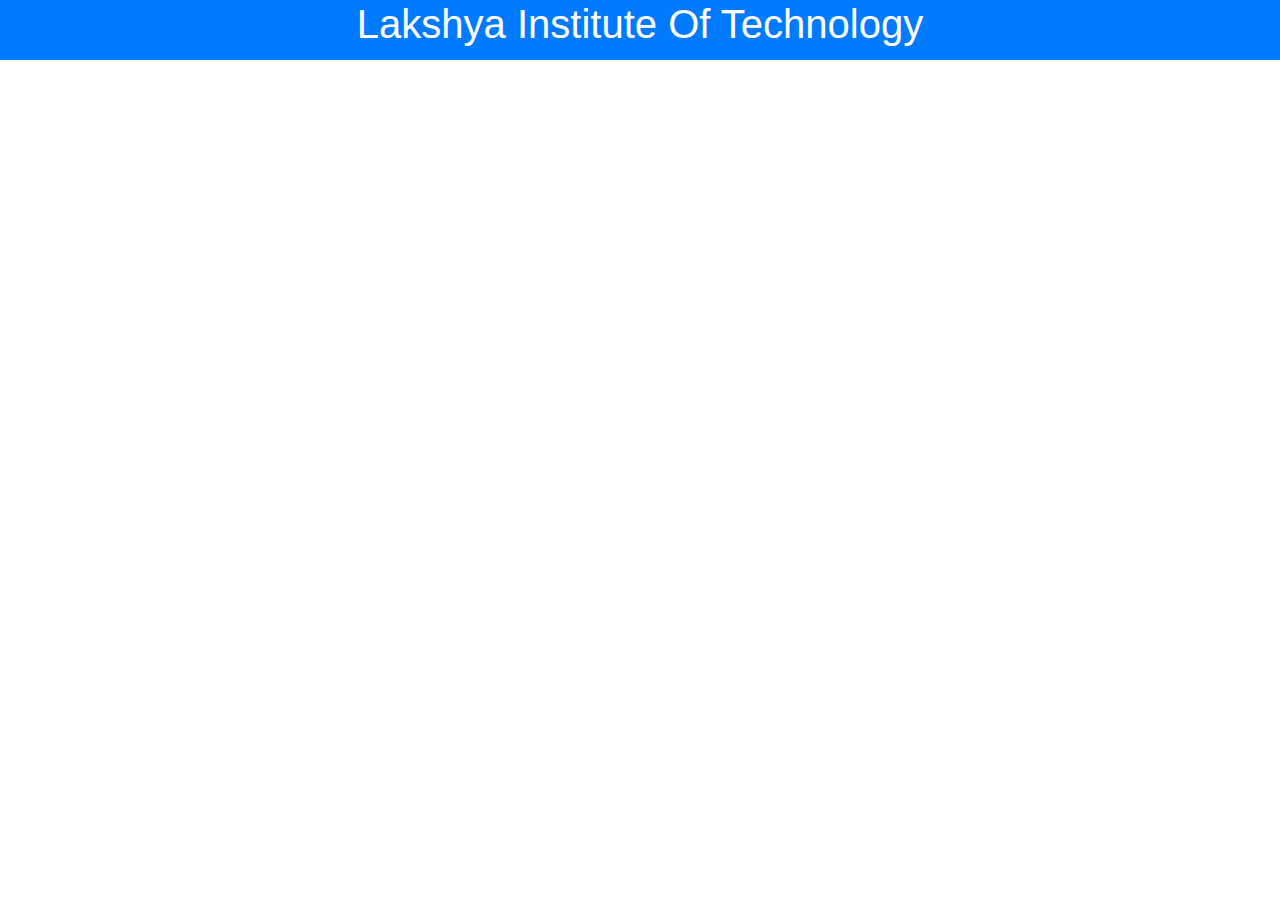
<file: Bootstrap 5 tutorial/index.html>
<!doctype html>
<html lang="en">
  <head>
    <title>Title</title>
    <!-- Required meta tags -->
    <meta charset="utf-8">
    <meta name="viewport" content="width=device-width, initial-scale=1, shrink-to-fit=no">
    <!-- Bootstrap CSS -->
    <link rel="stylesheet" href="https://stackpath.bootstrapcdn.com/bootstrap/4.3.1/css/bootstrap.min.css" integrity="sha384-ggOyR0iXCbMQv3Xipma34MD+dH/1fQ784/j6cY/iJTQUOhcWr7x9JvoRxT2MZw1T" crossorigin="anonymous">
  </head>
  <body>
      <div class="container-fluid pt-0 pb-1 bg-primary text-white text-capitalize text-center font-weight-bolder">
          <h1>Lakshya Institute of technology</h1>
      </div>
      <nav class="navbar-dark">
        
      </nav>
    <!-- Optional JavaScript -->
    <!-- jQuery first, then Popper.js, then Bootstrap JS -->
    <script src="https://code.jquery.com/jquery-3.3.1.slim.min.js" integrity="sha384-q8i/X+965DzO0rT7abK41JStQIAqVgRVzpbzo5smXKp4YfRvH+8abtTE1Pi6jizo" crossorigin="anonymous"></script>
    <script src="https://cdnjs.cloudflare.com/ajax/libs/popper.js/1.14.7/umd/popper.min.js" integrity="sha384-UO2eT0CpHqdSJQ6hJty5KVphtPhzWj9WO1clHTMGa3JDZwrnQq4sF86dIHNDz0W1" crossorigin="anonymous"></script>
    <script src="https://stackpath.bootstrapcdn.com/bootstrap/4.3.1/js/bootstrap.min.js" integrity="sha384-JjSmVgyd0p3pXB1rRibZUAYoIIy6OrQ6VrjIEaFf/nJGzIxFDsf4x0xIM+B07jRM" crossorigin="anonymous"></script>
  </body>
</html>
</file>
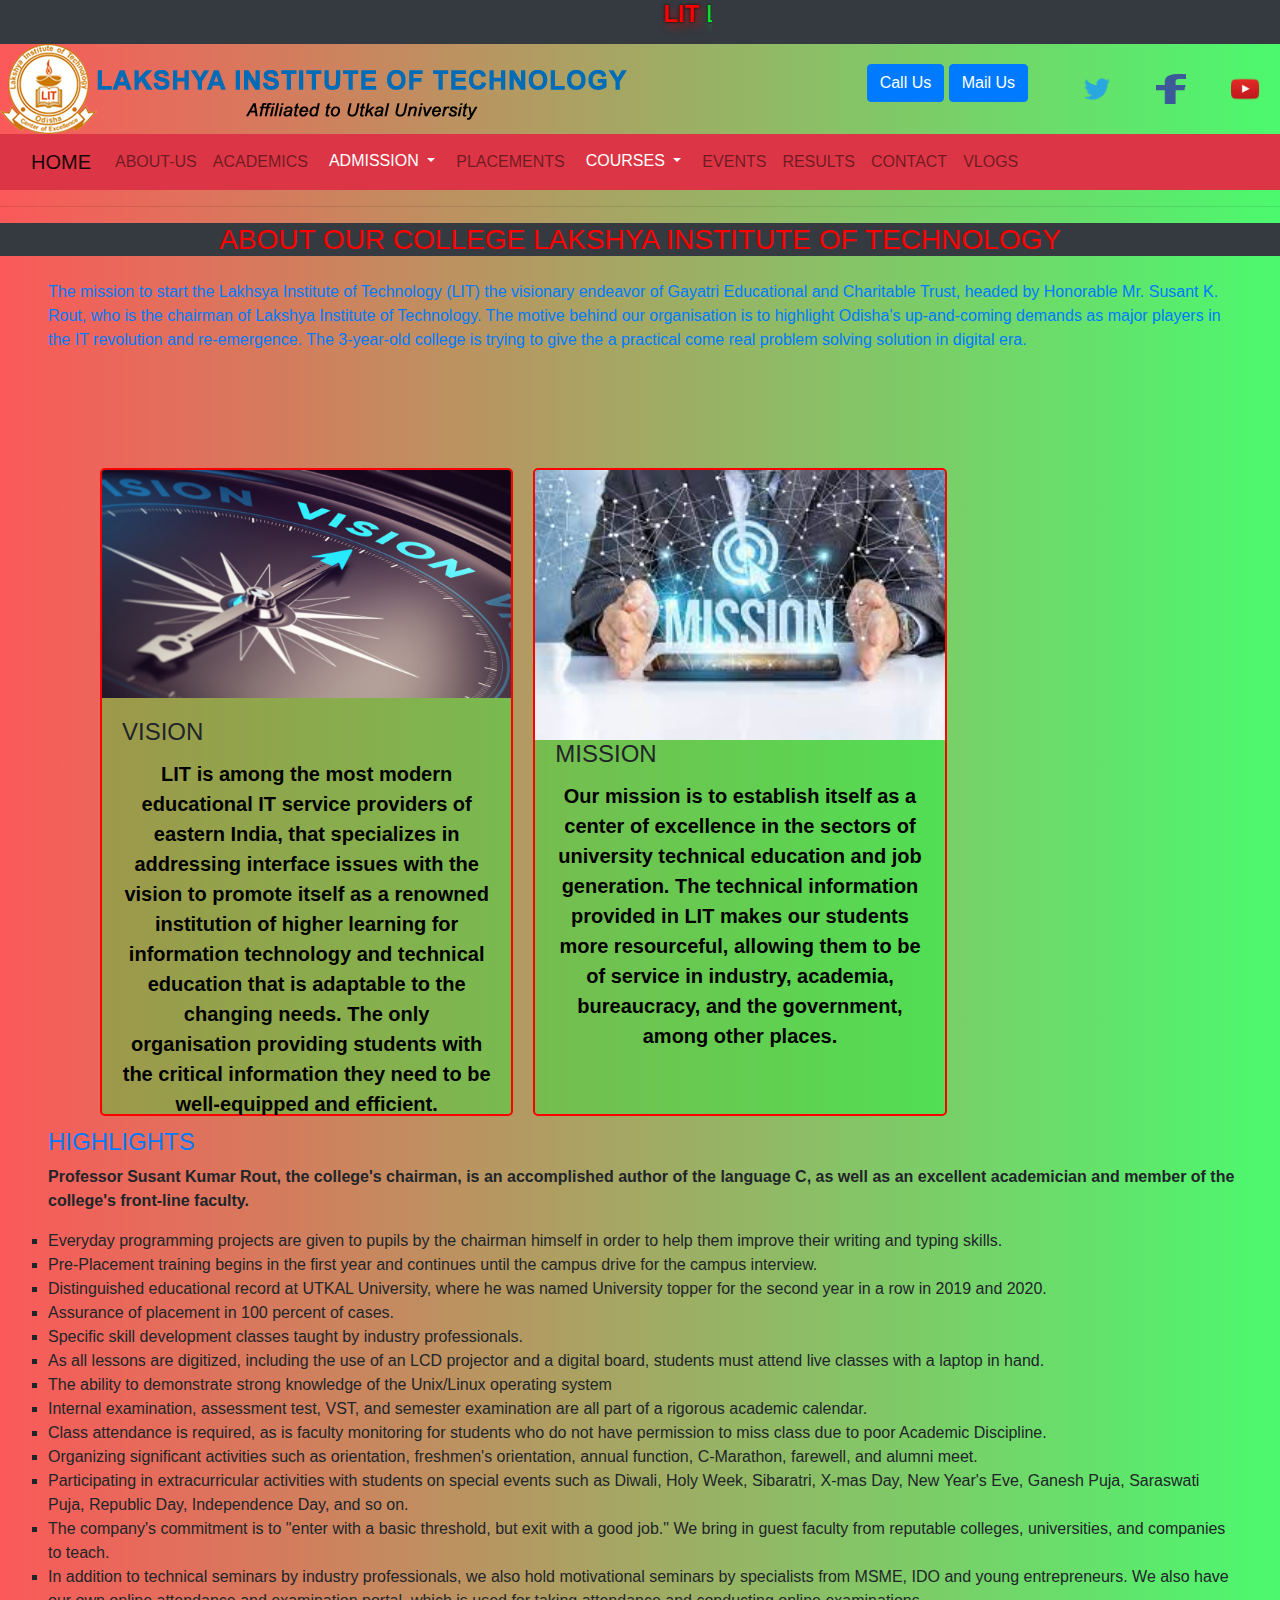
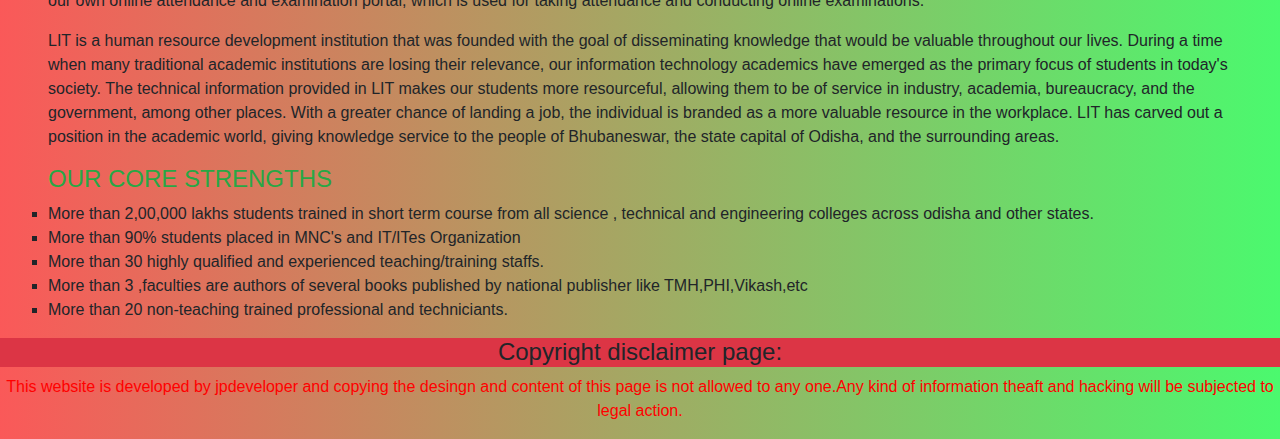
<file: about.html>
<!doctype html>
<html lang="en">

<head>
  <title>LIT-LAKSHYA INSTITUTE OF TECHNOLOGY/ABOUT-US</title>
  <!-- Required meta tags -->
  <meta charset="utf-8">
  <meta name="viewport" content="width=device-width, initial-scale=1, shrink-to-fit=no">
  
  <!-- Bootstrap CSS -->
  <link rel="stylesheet" href="https://stackpath.bootstrapcdn.com/bootstrap/4.3.1/css/bootstrap.min.css"
    integrity="sha384-ggOyR0iXCbMQv3Xipma34MD+dH/1fQ784/j6cY/iJTQUOhcWr7x9JvoRxT2MZw1T" crossorigin="anonymous">
  <link rel="stylesheet" href="style.css">
</head>
<body>
  <header>
    <div class="full-width-header bg-dark">
      <div class="rs tool-bar">
        <div class="container">
          <div class="row">
            <div class="flex-box">
              <div class="mr-auto"></div>
              <marquee behavior="scroll" direction="right to left">
                <h4 style="color:rgb(13, 245, 44);text-shadow: rgb(7, 7, 7) 0 0 3px, rgb(49, 202, 49) 4px 4px 10px;"><b
                    style="color:red;text-shadow: rgb(3, 3, 3) 0 0 3px, rgb(179, 21, 21) 4px 4px 10px;">LIT</b> Lakshya
                  Institute of technology-The center of excellence</h4>
              </marquee>
            </div>
          </div>
        </div>
      </div>
    </div>
  </header>
  <!--college logo-->
  <section class="section-1">
    <div class="clg-logo">
      <div class="institute-logo">
        <img src="logo.png" alt="logo" class="logo">
        <a style="float:right;margin-top: 30px;margin-right: 20px;"
          href="https://www.youtube.com/channel/UCCNWGknNtcmV2Nw-thvOyRQ?view_as=subscriber"><img class="ml-4"
            src="yt.png" alt="youtube" height="30" width="30"></a>
        <a style="float:right;margin-top: 30px;margin-right: 20px;"
          href="https://www.facebook.com/LakshyaInstituteTechnology"><img class="ml-4" src="fb.png" alt="facebook"
            height="30" width="30"></a>
        <a style="float:right;margin-top: 30px;margin-right: 20px;" href="https://twitter.com/explore"><img class="ml-4"
            src="tw.png" alt="twitter" height="30" width="30"></a>
        <div class="mr-auto" style="float:right; padding-top: 20px; padding-right:30px;">
          <button type="button" name="Call-button" id="btn-1" class=" btn btn-primary " btn-lg btn-block><a
              class="tel:0674-2544690">Call Us</a></button>
          <button type="button" name="mail-button" id="btn-2" class="btn btn-primary" btn-lg btn-block>Mail Us</button>
        </div>
      </div>
    </div>
    <!--navbar section strats here-->
    <nav class="navbar navbar-expand-lg navbar-light bg-danger">
      <div class="container-fluid">
        <a class="navbar-brand" href="home.html">HOME</a>
        <button class="navbar-toggler" type="button" data-bs-toggle="collapse" data-bs-target="#navbarSupportedContent"
          aria-controls="navbarSupportedContent" aria-expanded="false" aria-label="Toggle navigation">
          <span class="navbar-toggler-icon"></span>
        </button>
        <div class="collapse navbar-collapse" id="navbarSupportedContent">
          <ul class="navbar-nav me-auto mb-2 mb-lg-0">
            <li class="nav-item">
              <a class="nav-link" aria-current="page" href="about.html">ABOUT-US</a>
            </li>
            <li class="nav-item">
              <a class="nav-link" href="academics.html">ACADEMICS</a>
            </li>
            <div class="dropdown">
              <button class="btn btn-danger dropdown-toggle" type="button" id="triggerId" data-toggle="dropdown"
                aria-haspopup="true" aria-expanded="false">
                ADMISSION
              </button>
              <div class="dropdown-menu" aria-labelledby="triggerId">
                <a class="dropdown-item" href="#">Admission Form</a>
                <a class="dropdown-item" href="#">Fee structure</a>

              </div>
            </div>
            <li class="nav-item">
              <a class="nav-link" href="placement.html">PLACEMENTS</a>
            </li>
            <div class="dropdown">
              <button class="btn btn-danger dropdown-toggle" type="button" id="triggerId" data-toggle="dropdown"
                aria-haspopup="true" aria-expanded="false">
                COURSES
              </button>
              <div class="dropdown-menu" aria-labelledby="triggerId">
                <a class="dropdown-item" href="bca.html">BCA</a>
                <a class="dropdown-item" href="itm.html">ITM</a>
                <a class="dropdown-item" href="cs.html">CS</a>
              </div>
            </div>
            <li class="nav-item">
              <a class="nav-link" href="event.html">EVENTS</a>
            </li>
            <li class="nav-item">
              <a class="nav-link" href="result.html">RESULTS</a>
            </li>
            <li class="nav-item">
              <a class="nav-link" href="contact.html">CONTACT</a>
            </li>
            <li class="nav-item">
              <a class="nav-link" href="vlogs.html">VLOGS</a>
            </li>
          </ul>
        </div>
      </div>
    </nav>
  </section>
  <hr>
  <!--message from the chairman-->
  <section class="section-2">
    <h3 class="top-head bg-dark text-center" style="color:red">ABOUT OUR COLLEGE LAKSHYA INSTITUTE OF TECHNOLOGY</h3>
    <p class="text-primary ml-5 mr-5 mt-4">The mission to start the Lakhsya Institute of Technology (LIT) the visionary
      endeavor of
      Gayatri Educational and Charitable Trust, headed by Honorable Mr. Susant K. Rout, who is the chairman of Lakshya
      Institute of Technology. The motive behind our organisation is to highlight Odisha's up-and-coming demands as
      major players in the IT revolution and re-emergence. The 3-year-old college is trying to give the a practical come
      real problem solving solution in digital era.</p>
      <div class="card-columns">
        <div class="card">
          <img class="card-img-top" src="vision.jpg" alt="image">
          <div class="card-body">
            <h4 class="card-title">VISION</h4>
            <p class="card-text">LIT is among the most modern educational IT service providers of eastern India, that
      specializes in addressing interface issues with the vision to promote itself as a renowned institution of
      higher learning for information technology and technical education that is adaptable to the changing needs.
      The only organisation providing students with the critical information they need to be well-equipped and
      efficient.</p>
          </div>
        </div>
        <div class="card">
          <img class="card-img-top" src="mission.jpg" alt="image" height="270px" style="float:right;">
          <div class="card-body">
            <h4 class="card-title">MISSION</h4>
            <p class="card-text">Our mission is to establish itself as a center of excellence in the sectors of university
              technical education and job generation.
              The technical information provided in LIT makes our students more resourceful, allowing them to be of
              service in industry, academia, bureaucracy, and the government, among other places.</p>
          </div>
        </div>
      </div>
  </section>
  <!--Highlights-->
  <h4 class="second-head text-primary ml-5">HIGHLIGHTS</h4>
  <p class="ml-5"><b>Professor Susant Kumar Rout, the college's chairman, is an accomplished author of the language C,
      as
      well as an
      excellent academician and member of the college's front-line faculty.</b></p>
  <ul class="list-1 ml-5 mr-5" type="square">
    <li>Everyday programming projects are given to pupils by the chairman himself in order to help them improve their
      writing and typing skills.</li>
    <li>Pre-Placement training begins in the first year and continues until the campus drive for the campus interview.
    </li>
    <li> Distinguished educational record at UTKAL University, where he was named University topper for the second year
      in a row in 2019 and 2020.</li>
    <li> Assurance of placement in 100 percent of cases.</li>
    <li>Specific skill development classes taught by industry professionals.</li>
    <li>As all lessons are digitized, including the use of an LCD projector and a digital board, students must attend
      live classes with a laptop in hand.</li>
    <li>The ability to demonstrate strong knowledge of the Unix/Linux operating system</li>
    <li> Internal examination, assessment test, VST, and semester examination are all part of a rigorous academic
      calendar.</li>
    <li> Class attendance is required, as is faculty monitoring for students who do not have permission to miss class
      due to poor Academic Discipline.</li>
    <li> Organizing significant activities such as orientation, freshmen's orientation, annual function, C-Marathon,
      farewell, and alumni meet.</li>
    <li> Participating in extracurricular activities with students on special events such as Diwali, Holy Week,
      Sibaratri, X-mas Day, New Year's Eve, Ganesh Puja, Saraswati Puja, Republic Day, Independence Day, and so on.</li>
    <li>The company's commitment is to "enter with a basic threshold, but exit with a good job." We bring in guest
      faculty from reputable colleges, universities, and companies to teach.</li>
    <li> In addition to technical seminars by industry professionals, we also hold motivational seminars by specialists
      from MSME, IDO and young entrepreneurs. We also have our own online attendance and examination portal, which is
      used for taking attendance and conducting online examinations.</li>
  </ul>
  <p class="bottom-para ml-5 mr-5">LIT is a human resource development institution that was founded with the goal of
    disseminating
    knowledge that would be valuable throughout our lives. During a time when many traditional academic institutions are
    losing their relevance, our information technology academics have emerged as the primary focus of students in
    today's society. The technical information provided in LIT makes our students more resourceful, allowing them to be
    of service in industry, academia, bureaucracy, and the government, among other places. With a greater chance of
    landing a job, the individual is branded as a more valuable resource in the workplace. LIT has carved out a position
    in the academic world, giving knowledge service to the people of Bhubaneswar, the state capital of Odisha, and the
    surrounding areas.</p>
  <h4 class="second-head text-success ml-5">OUR CORE STRENGTHS</h4>
  <ul class="list-1 ml-5 mr-5" type="square">
    <li> More than 2,00,000 lakhs students trained in short term course from all science , technical and engineering
      colleges across odisha and other states.</li>
    <li> More than 90% students placed in MNC's and IT/ITes Organization</li>
    <li> More than 30 highly qualified and experienced teaching/training staffs.</li>
    <li> More than 3 ,faculties are authors of several books published by national publisher like TMH,PHI,Vikash,etc
    </li>
    <li> More than 20 non-teaching trained professional and techniciants.
    </li>
  </ul>
  <!--copyright disclaimer-->
  <footer>
    <div class="footer-text">
      <h4 class="footer-head text-center bg-danger">Copyright disclaimer page:</h4>
      <p class="text-center" style="color:red">This website is developed by jpdeveloper and copying the desingn and content of this page is not
         allowed to any one.Any kind of information theaft and hacking will be subjected to legal action.</p>
    </div>
  </footer>

  <!-- Optional JavaScript -->
  <!-- jQuery first, then Popper.js, then Bootstrap JS -->
  <script src="https://code.jquery.com/jquery-3.3.1.slim.min.js"
    integrity="sha384-q8i/X+965DzO0rT7abK41JStQIAqVgRVzpbzo5smXKp4YfRvH+8abtTE1Pi6jizo"
    crossorigin="anonymous"></script>
  <script src="https://cdnjs.cloudflare.com/ajax/libs/popper.js/1.14.7/umd/popper.min.js"
    integrity="sha384-UO2eT0CpHqdSJQ6hJty5KVphtPhzWj9WO1clHTMGa3JDZwrnQq4sF86dIHNDz0W1"
    crossorigin="anonymous"></script>
  <script src="https://stackpath.bootstrapcdn.com/bootstrap/4.3.1/js/bootstrap.min.js"
    integrity="sha384-JjSmVgyd0p3pXB1rRibZUAYoIIy6OrQ6VrjIEaFf/nJGzIxFDsf4x0xIM+B07jRM"
    crossorigin="anonymous"></script>
</body>
</html>
</file>
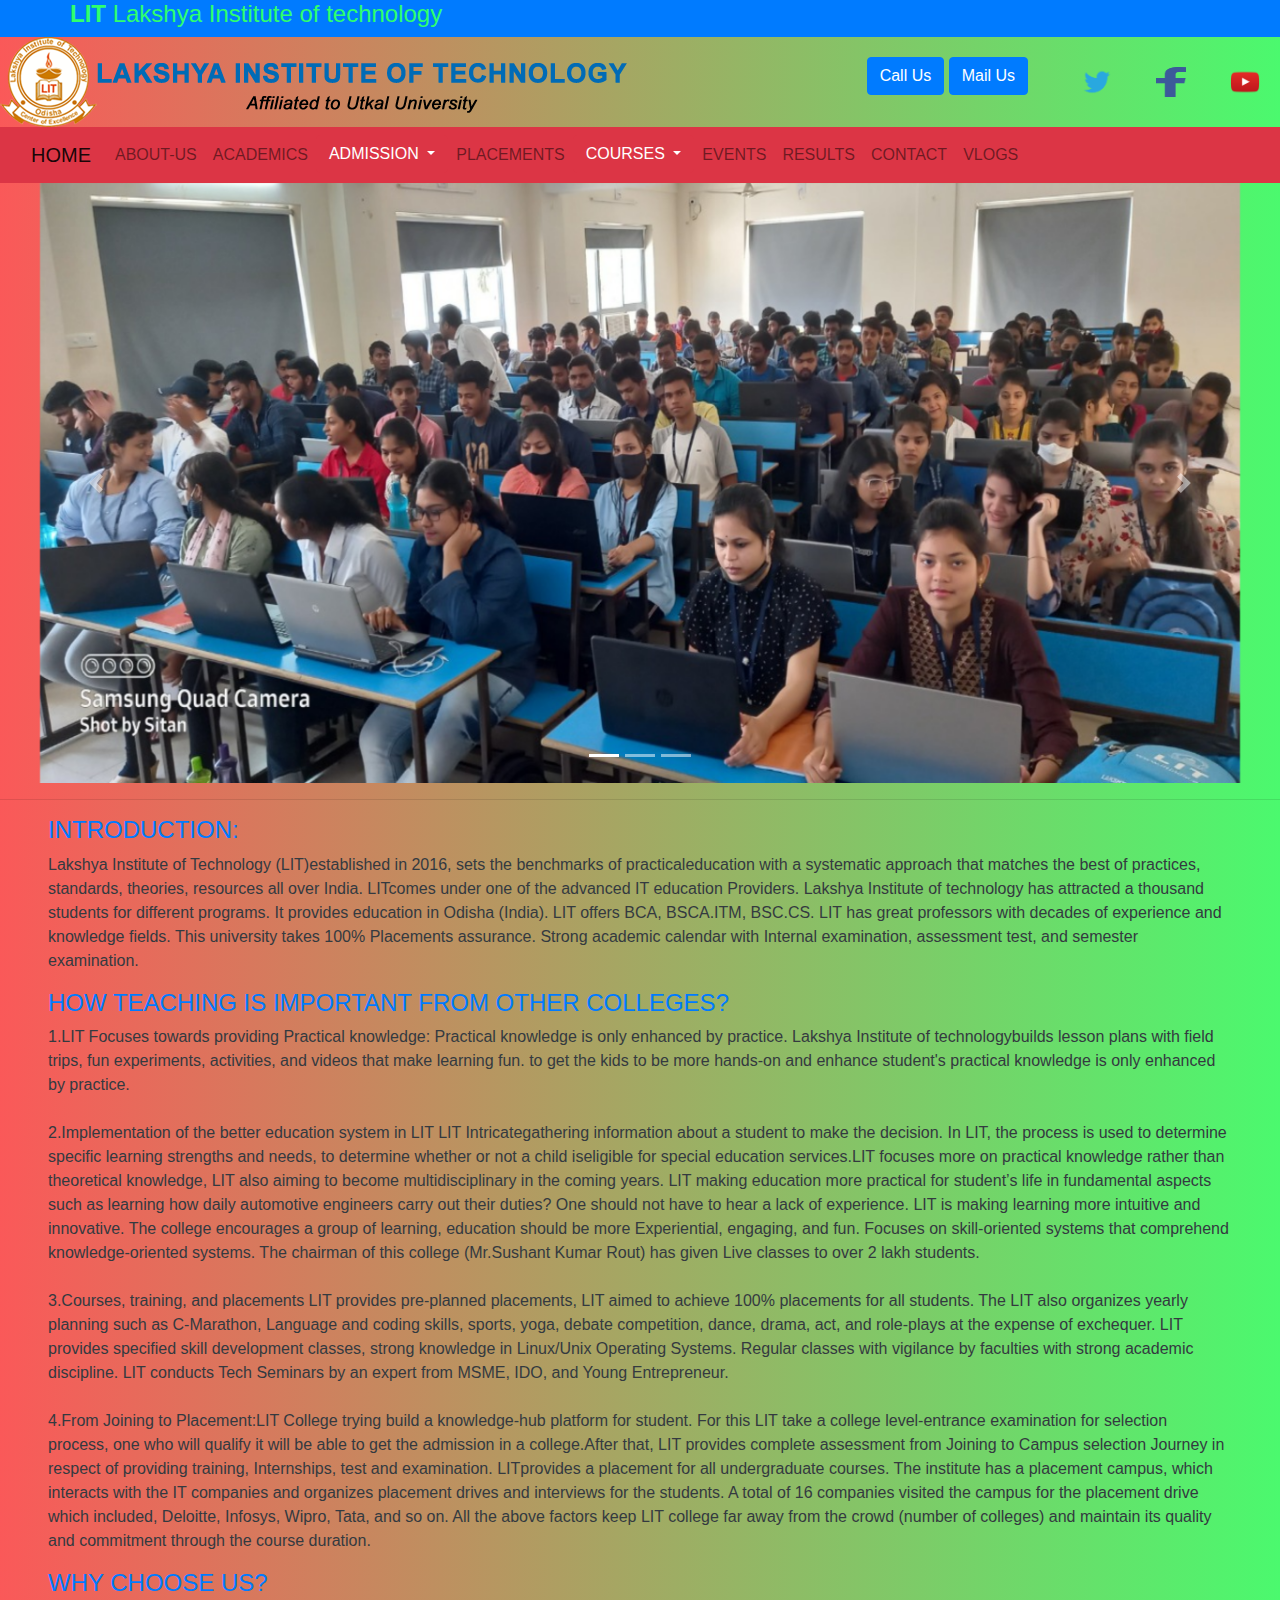
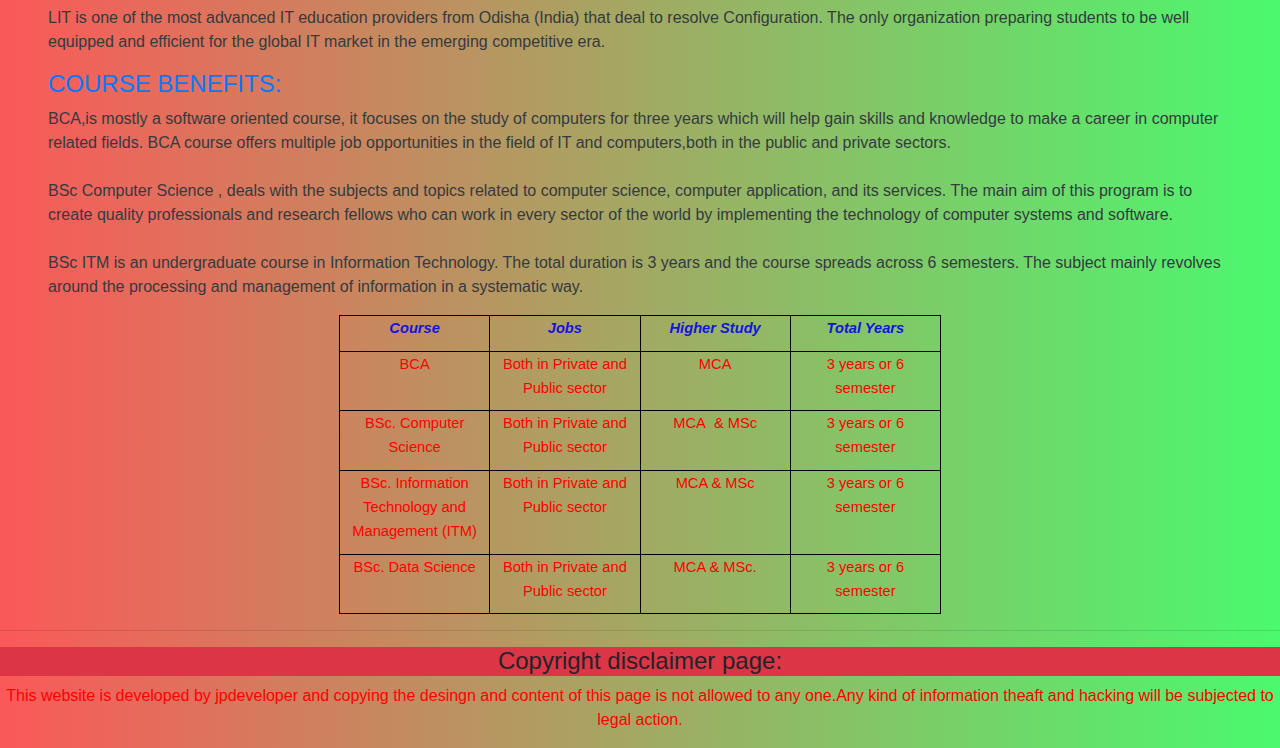
<file: academics.html>
<!doctype html>
<html lang="en">

<head>
  <title>LIT-LAKSHYA INSTITUTE OF TECHNOLOGY/ACedIMICS</title>
  <!-- Required meta tags -->
  <meta charset="utf-8">
  <meta name="viewport" content="width=device-width, initial-scale=1, shrink-to-fit=no">
  <!--Bootstrap CSS-->
  <link rel="stylesheet" href="https://stackpath.bootstrapcdn.com/bootstrap/4.3.1/css/bootstrap.min.css"
    integrity="sha384-ggOyR0iXCbMQv3Xipma34MD+dH/1fQ784/j6cY/iJTQUOhcWr7x9JvoRxT2MZw1T" crossorigin="anonymous">
  <link rel="stylesheet" href="style.css">
</head>

<body>
  <header>
    <div class="full-width-header bg-primary">
      <div class="rs tool-bar">
        <div class="container">
          <div class="row">
            <div class="flex-box">
              <div class="mr-auto"></div>
              <h4 style="color:rgb(47, 255, 109)"><b>LIT</b> Lakshya Institute of technology</h4>
            </div>
          </div>
        </div>
      </div>
    </div>
  </header>
  <!--college logo-->
  <section class="section-1">
    <div class="clg-logo">
      <div class="institute-logo">
        <img src="logo.png" alt="logo" class="logo">
        <a style="float:right;margin-top: 30px;margin-right: 20px;"
          href="https://www.youtube.com/channel/UCCNWGknNtcmV2Nw-thvOyRQ?view_as=subscriber"><img class="ml-4"
            src="yt.png" alt="youtube" height="30" width="30"></a>
        <a style="float:right;margin-top: 30px;margin-right: 20px;"
          href="https://www.facebook.com/LakshyaInstituteTechnology"><img class="ml-4" src="fb.png" alt="facebook"
            height="30" width="30"></a>
        <a style="float:right;margin-top: 30px;margin-right: 20px;" href="https://twitter.com/explore"><img class="ml-4"
            src="tw.png" alt="twitter" height="30" width="30"></a>
        <div class="mr-auto" style="float:right; padding-top: 20px; padding-right:30px;">
          <button type="button" name="Call-button" id="btn-1" class=" btn btn-primary " btn-lg btn-block><a
              class="tel:0674-2544690">Call Us</a></button>
          <button type="button" name="mail-button" id="btn-2" class="btn btn-primary" btn-lg btn-block>Mail Us</button>
        </div>
      </div>
    </div>
    <!--navbar section strats here-->
    <nav class="navbar navbar-expand-lg navbar-light bg-danger">
      <div class="container-fluid">
        <a class="navbar-brand" href="home.html">HOME</a>
        <button class="navbar-toggler" type="button" data-bs-toggle="collapse" data-bs-target="#navbarSupportedContent"
          aria-controls="navbarSupportedContent" aria-expanded="false" aria-label="Toggle navigation">
          <span class="navbar-toggler-icon"></span>
        </button>
        <div class="collapse navbar-collapse" id="navbarSupportedContent">
          <ul class="navbar-nav me-auto mb-2 mb-lg-0">
            <li class="nav-item">
              <a class="nav-link" aria-current="page" href="about.html">ABOUT-US</a>
            </li>
            <li class="nav-item">
              <a class="nav-link" href="academics.html">ACADEMICS</a>
            </li>
            <div class="dropdown">
              <button class="btn btn-danger dropdown-toggle" type="button" id="triggerId" data-toggle="dropdown"
                aria-haspopup="true" aria-expanded="false">
                ADMISSION
              </button>
              <div class="dropdown-menu" aria-labelledby="triggerId">
                <a class="dropdown-item" href="#">Admission Form</a>
                <a class="dropdown-item" href="#">Fee structure</a>

              </div>
            </div>
            <li class="nav-item">
              <a class="nav-link" href="placement.html">PLACEMENTS</a>
            </li>
            <div class="dropdown">
              <button class="btn btn-danger dropdown-toggle" type="button" id="triggerId" data-toggle="dropdown"
                aria-haspopup="true" aria-expanded="false">
                COURSES
              </button>
              <div class="dropdown-menu" aria-labelledby="triggerId">
                <a class="dropdown-item" href="bca.html">BCA</a>
                <a class="dropdown-item" href="itm.html">ITM</a>
                <a class="dropdown-item" href="cs.html">CS</a>
              </div>
            </div>
            <li class="nav-item">
              <a class="nav-link" href="event.html">EVENTS</a>
            </li>
            <li class="nav-item">
              <a class="nav-link" href="result.html">RESULTS</a>
            </li>
            <li class="nav-item">
              <a class="nav-link" href="contact.html">CONTACT</a>
            </li>
            <li class="nav-item">
              <a class="nav-link" href="vlogs.html">VLOGS</a>
            </li>
          </ul>
        </div>
      </div>
    </nav>
  </section>
  <div id="carouselId" class="carousel slide" data-ride="carousel">
    <ol class="carousel-indicators">
      <li data-target="#carouselId" data-slide-to="0" class="active"></li>
      <li data-target="#carouselId" data-slide-to="1"></li>
      <li data-target="#carouselId" data-slide-to="2"></li>
    </ol>
    <div class="carousel-inner" role="listbox">
      <center>
        <div class="carousel-item active">
          <img src="crsl1.jpg" alt="First slide" style="height:600px;width:1200px;">
        </div>
        <div class="carousel-item">
          <img src="crsl2.jpg" alt="Second slide" style="height:600px;width:1200px;">
        </div>
        <div class="carousel-item">
          <img src="crsl3.jpg" alt="Third slide" style="height:600px;width:1200px;">
        </div>
      </center>
    </div>
    <a class="carousel-control-prev" href="#carouselId" role="button" data-slide="prev">
      <span class="carousel-control-prev-icon" aria-hidden="true"></span>
      <span class="sr-only">Previous</span>
    </a>
    <a class="carousel-control-next" href="#carouselId" role="button" data-slide="next">
      <span class="carousel-control-next-icon" aria-hidden="true"></span>
      <span class="sr-only">Next</span>
    </a>
  </div>
  <hr>
  </head>
  <section class="section-1">
    <h4 class="text-primary ml-5 mr-5">INTRODUCTION:</h4>
    <p class="text-dark ml-5 mr-5">Lakshya Institute of Technology (LIT)established in 2016, sets the benchmarks of
      practicaleducation with a systematic approach that matches the best of practices, standards, theories, resources
      all over India. LITcomes under one of the advanced IT education Providers. Lakshya Institute of technology has
      attracted a thousand students for different programs. It provides education in Odisha (India). LIT offers BCA,
      BSCA.ITM, BSC.CS. LIT has great professors with decades of experience and knowledge fields. This university takes
      100% Placements assurance. Strong academic calendar with Internal examination, assessment test, and semester
      examination.</p>
    <h4 class="text-primary ml-5 mr-5">HOW TEACHING IS IMPORTANT FROM OTHER COLLEGES?</h4>
    <p class="text-dark ml-5 mr-5">1.LIT Focuses towards providing Practical knowledge: Practical knowledge is only
      enhanced
      by practice. Lakshya Institute of technologybuilds lesson plans with field trips, fun experiments, activities, and
      videos that make learning fun. to get the kids to be more hands-on and enhance student's practical knowledge is
      only enhanced by practice.
      <br>
      <br>
      2.Implementation of the better education system in LIT
      LIT Intricategathering information about a student to make the decision. In LIT, the process is used to determine
      specific learning strengths and needs, to determine whether or not a child iseligible for special education
      services.LIT focuses more on practical knowledge rather than theoretical knowledge, LIT also aiming to become
      multidisciplinary in the coming years. LIT making education more practical for student’s life in fundamental
      aspects such as learning how daily automotive engineers carry out their duties? One should not have to hear a lack
      of experience. LIT is making learning more intuitive and innovative. The college encourages a group of learning,
      education should be more Experiential, engaging, and fun. Focuses on skill-oriented systems that comprehend
      knowledge-oriented systems. The chairman of this college (Mr.Sushant Kumar Rout) has given Live classes to over 2
      lakh students.
      <br>
      <br>
      3.Courses, training, and placements
      LIT provides pre-planned placements, LIT aimed to achieve 100% placements for all students. The LIT also organizes
      yearly planning such as C-Marathon, Language and coding skills, sports, yoga, debate competition, dance, drama,
      act, and role-plays at the expense of exchequer.
      LIT provides specified skill development classes, strong knowledge in Linux/Unix Operating Systems. Regular
      classes with vigilance by faculties with strong academic discipline. LIT conducts Tech Seminars by an expert from
      MSME, IDO, and Young Entrepreneur.
      <br>
      <br>
      4.From Joining to Placement:LIT College trying build a knowledge-hub platform for student. For this LIT take a
      college level-entrance examination for selection process, one who will qualify it will be able to get the
      admission in a college.After that, LIT provides complete assessment from Joining to Campus selection Journey in
      respect of providing training, Internships, test and examination.
      LITprovides a placement for all undergraduate courses. The institute has a placement campus, which interacts with
      the IT companies and organizes placement drives and interviews for the students. A total of 16 companies visited
      the campus for the placement drive which included, Deloitte, Infosys, Wipro, Tata, and so on. All the above
      factors keep LIT college far away from the crowd (number of colleges) and maintain its quality and commitment
      through the course duration.
    </p>
    <h4 class="text-primary ml-5 mr-5">WHY CHOOSE US?</h4>
    <p class="text-dark ml-5 mr-5">LIT is one of the most advanced IT education providers from Odisha (India) that deal
      to resolve Configuration. The only organization preparing students to be well equipped and efficient for the
      global IT market in the emerging competitive era.</p>
    <h4 class="text-primary ml-5 mr-5">COURSE BENEFITS:</h4>
    <p class="text-dark ml-5 mr-5">BCA,is mostly a software oriented course, it focuses on the study of computers for
      three years which will help gain skills and knowledge to make a career in computer related fields. BCA course
      offers multiple job opportunities in the field of IT and computers,both in the public and private sectors.
      <br>
      <br>
      BSc Computer Science , deals with the subjects and topics related to computer science, computer application, and
      its services. The main aim of this program is to create quality professionals and research fellows who can work in
      every sector of the world by implementing the technology of computer systems and software.
      <br>
      <br>
      BSc ITM is an undergraduate course in Information Technology. The total duration is 3 years and the course spreads
      across 6 semesters. The subject mainly revolves around the processing and management of information in a
      systematic way.
    </p>
    <center><table align="center" class="MsoTableGrid" style="border-collapse:collapse; border:solid windowtext 1.0pt">
      <tbody>
        <tr>
          <td style="border:solid windowtext 1.0pt; width:112.7pt; padding:0cm 5.4pt 0cm 5.4pt" valign="top" width="150">
          <p align="center" style="margin-bottom:.0001pt; text-align:center; margin:0cm 0cm 8pt"><span style="color:rgb(20, 20, 223);"><em><strong><span style="font-size:11pt;"><span style="line-height:normal"><span style="font-family:Calibri,sans-serif">Course</span></span></span></strong></em></span></p>
          </td>
          <td style="border:solid windowtext 1.0pt; width:112.7pt; border-left:none; padding:0cm 5.4pt 0cm 5.4pt" valign="top" width="150">
          <p align="center" style="margin-bottom:.0001pt; text-align:center; margin:0cm 0cm 8pt"><span style="color:rgb(20, 20, 223);"><em><strong><span style="font-size:11pt;"><span style="line-height:normal"><span style="font-family:Calibri,sans-serif">Jobs</span></span></span></strong></em></span></p>
          </td>
          <td style="border:solid windowtext 1.0pt; width:112.7pt; border-left:none; padding:0cm 5.4pt 0cm 5.4pt" valign="top" width="150">
          <p align="center" style="margin-bottom:.0001pt; text-align:center; margin:0cm 0cm 8pt"><span style="color:rgb(20, 20, 223);"><em><strong><span style="font-size:11pt;"><span style="line-height:normal"><span style="font-family:Calibri,sans-serif">Higher Study</span></span></span></strong></em></span></p>
          </td>
          <td style="border:solid windowtext 1.0pt; width:112.7pt; border-left:none; padding:0cm 5.4pt 0cm 5.4pt" valign="top" width="150">
          <p align="center" style="margin-bottom:.0001pt; text-align:center; margin:0cm 0cm 8pt"><span style="color:rgb(20, 20, 223);"><em><strong><span style="font-size:11pt;"><span style="line-height:normal"><span style="font-family:Calibri,sans-serif">Total Years</span></span></span></strong></em></span></p>
          </td>
        </tr>
        <tr>
          <td style="border:solid windowtext 1.0pt; width:112.7pt; border-top:none; padding:0cm 5.4pt 0cm 5.4pt" valign="top" width="150">
          <p align="center" style="margin-bottom:.0001pt; text-align:center; margin:0cm 0cm 8pt"><span style="font-size:11pt;color:red"><span style="line-height:normal"><span style="tab-stops:center 50.95pt"><span style="font-family:Calibri,sans-serif">BCA</span></span></span></span></p>
          </td>
          <td style="border-bottom:solid windowtext 1.0pt; width:112.7pt; border-top:none; border-left:none; border-right:solid windowtext 1.0pt; padding:0cm 5.4pt 0cm 5.4pt" valign="top" width="150">
          <p align="center" style="margin-bottom:.0001pt; text-align:center; margin:0cm 0cm 8pt"><span style="font-size:11pt;color:red"><span style="line-height:normal"><span style="font-family:Calibri,sans-serif">Both in Private and Public sector</span></span></span></p>
          </td>
          <td style="border-bottom:solid windowtext 1.0pt; width:112.7pt; border-top:none; border-left:none; border-right:solid windowtext 1.0pt; padding:0cm 5.4pt 0cm 5.4pt" valign="top" width="150">
          <p align="center" style="margin-bottom:.0001pt; text-align:center; margin:0cm 0cm 8pt"><span style="font-size:11pt;color:red"><span style="line-height:normal"><span style="font-family:Calibri,sans-serif">MCA</span></span></span></p>
          </td>
          <td style="border-bottom:solid windowtext 1.0pt; width:112.7pt; border-top:none; border-left:none; border-right:solid windowtext 1.0pt; padding:0cm 5.4pt 0cm 5.4pt" valign="top" width="150">
          <p align="center" style="margin-bottom:.0001pt; text-align:center; margin:0cm 0cm 8pt"><span style="font-size:11pt;color:red"><span style="line-height:normal"><span style="font-family:Calibri,sans-serif">3 years or 6 semester</span></span></span></p>
          </td>
        </tr>
        <tr>
          <td style="border:solid windowtext 1.0pt; width:112.7pt; border-top:none; padding:0cm 5.4pt 0cm 5.4pt" valign="top" width="150">
          <p align="center" style="margin-bottom:.0001pt; text-align:center; margin:0cm 0cm 8pt"><span style="font-size:11pt;color:red"><span style="line-height:normal"><span style="tab-stops:center 50.95pt"><span style="font-family:Calibri,sans-serif">BSc. Computer Science</span></span></span></span></p>
          </td>
          <td style="border-bottom:solid windowtext 1.0pt; width:112.7pt; border-top:none; border-left:none; border-right:solid windowtext 1.0pt; padding:0cm 5.4pt 0cm 5.4pt" valign="top" width="150">
          <p align="center" style="margin-bottom:.0001pt; text-align:center; margin:0cm 0cm 8pt"><span style="font-size:11pt;color:red"><span style="line-height:normal"><span style="font-family:Calibri,sans-serif">Both in Private and Public sector</span></span></span></p>
          </td>
          <td style="border-bottom:solid windowtext 1.0pt; width:112.7pt; border-top:none; border-left:none; border-right:solid windowtext 1.0pt; padding:0cm 5.4pt 0cm 5.4pt" valign="top" width="150">
          <p align="center" style="margin-bottom:.0001pt; text-align:center; margin:0cm 0cm 8pt"><span style="font-size:11pt;color:red"><span style="line-height:normal"><span style="font-family:Calibri,sans-serif">MCA&nbsp; &amp; MSc</span></span></span></p>
          </td>
          <td style="border-bottom:solid windowtext 1.0pt; width:112.7pt; border-top:none; border-left:none; border-right:solid windowtext 1.0pt; padding:0cm 5.4pt 0cm 5.4pt" valign="top" width="150">
          <p align="center" style="margin-bottom:.0001pt; text-align:center; margin:0cm 0cm 8pt"><span style="font-size:11pt;color:red"><span style="line-height:normal"><span style="font-family:Calibri,sans-serif">3 years or 6 semester</span></span></span></p>
          </td>
        </tr>
        <tr>
          <td style="border:solid windowtext 1.0pt; width:112.7pt; border-top:none; padding:0cm 5.4pt 0cm 5.4pt" valign="top" width="150">
          <p align="center" style="margin-bottom:.0001pt; text-align:center; margin:0cm 0cm 8pt"><span style="font-size:11pt;color:red"><span style="line-height:normal"><span style="tab-stops:center 50.95pt"><span style="font-family:Calibri,sans-serif">BSc. Information Technology and Management (ITM)</span></span></span></span></p>
          </td>
          <td style="border-bottom:solid windowtext 1.0pt; width:112.7pt; border-top:none; border-left:none; border-right:solid windowtext 1.0pt; padding:0cm 5.4pt 0cm 5.4pt" valign="top" width="150">
          <p align="center" style="margin-bottom:.0001pt; text-align:center; margin:0cm 0cm 8pt"><span style="font-size:11pt;color:red"><span style="line-height:normal"><span style="font-family:Calibri,sans-serif">Both in Private and Public sector</span></span></span></p>
          </td>
          <td style="border-bottom:solid windowtext 1.0pt; width:112.7pt; border-top:none; border-left:none; border-right:solid windowtext 1.0pt; padding:0cm 5.4pt 0cm 5.4pt" valign="top" width="150">
          <p align="center" style="margin-bottom:.0001pt; text-align:center; margin:0cm 0cm 8pt"><span style="font-size:11pt;color:red"><span style="line-height:normal"><span style="font-family:Calibri,sans-serif">MCA &amp; MSc</span></span></span></p>
          </td>
          <td style="border-bottom:solid windowtext 1.0pt; width:112.7pt; border-top:none; border-left:none; border-right:solid windowtext 1.0pt; padding:0cm 5.4pt 0cm 5.4pt" valign="top" width="150">
          <p align="center" style="margin-bottom:.0001pt; text-align:center; margin:0cm 0cm 8pt"><span style="font-size:11pt;color:red"><span style="line-height:normal"><span style="font-family:Calibri,sans-serif">3 years or 6 semester</span></span></span></p>
          </td>
        </tr>
        <tr>
          <td style="border:solid windowtext 1.0pt; width:112.7pt; border-top:none; padding:0cm 5.4pt 0cm 5.4pt" valign="top" width="150">
          <p align="center" style="margin-bottom:.0001pt; text-align:center; margin:0cm 0cm 8pt"><span style="font-size:11pt;color:red"><span style="line-height:normal"><span style="tab-stops:center 50.95pt"><span style="font-family:Calibri,sans-serif">BSc. Data Science</span></span></span></span></p>
          </td>
          <td style="border-bottom:solid windowtext 1.0pt; width:112.7pt; border-top:none; border-left:none; border-right:solid windowtext 1.0pt; padding:0cm 5.4pt 0cm 5.4pt" valign="top" width="150">
          <p align="center" style="margin-bottom:.0001pt; text-align:center; margin:0cm 0cm 8pt"><span style="font-size:11pt;color:red"><span style="line-height:normal"><span style="font-family:Calibri,sans-serif">Both in Private and Public sector</span></span></span></p>
          </td>
          <td style="border-bottom:solid windowtext 1.0pt; width:112.7pt; border-top:none; border-left:none; border-right:solid windowtext 1.0pt; padding:0cm 5.4pt 0cm 5.4pt" valign="top" width="150">
          <p align="center" style="margin-bottom:.0001pt; text-align:center; margin:0cm 0cm 8pt"><span style="font-size:11pt;color:red"><span style="line-height:normal"><span style="font-family:Calibri,sans-serif">MCA &amp; MSc.</span></span></span></p>
          </td>
          <td style="border-bottom:solid windowtext 1.0pt; width:112.7pt; border-top:none; border-left:none; border-right:solid windowtext 1.0pt; padding:0cm 5.4pt 0cm 5.4pt" valign="top" width="150">
          <p align="center" style="margin-bottom:.0001pt; text-align:center; margin:0cm 0cm 8pt"><span style="font-size:11pt;color:red"><span style="line-height:normal"><span style="font-family:Calibri,sans-serif">3 years or 6 semester</span></span></span></p>
          </td>
        </tr>
      </tbody>
    </table></center>
  </section>
  <hr>
  <!--copyright disclaimer-->
  <footer>
    <div class="footer-text">
      <h4 class="footer-head text-center bg-danger">Copyright disclaimer page:</h4>
      <p class="text-center" style="color:red">This website is developed by jpdeveloper and copying the desingn and content of this page is not
         allowed to any one.Any kind of information theaft and hacking will be subjected to legal action.</p>
    </div>
  </footer>

  <body>

    <!-- Optional JavaScript -->
    <!-- jQuery first, then Popper.js, then Bootstrap JS -->
    <script src="https://code.jquery.com/jquery-3.3.1.slim.min.js"
      integrity="sha384-q8i/X+965DzO0rT7abK41JStQIAqVgRVzpbzo5smXKp4YfRvH+8abtTE1Pi6jizo"
      crossorigin="anonymous"></script>
    <script src="https://cdnjs.cloudflare.com/ajax/libs/popper.js/1.14.7/umd/popper.min.js"
      integrity="sha384-UO2eT0CpHqdSJQ6hJty5KVphtPhzWj9WO1clHTMGa3JDZwrnQq4sF86dIHNDz0W1"
      crossorigin="anonymous"></script>
    <script src="https://stackpath.bootstrapcdn.com/bootstrap/4.3.1/js/bootstrap.min.js"
      integrity="sha384-JjSmVgyd0p3pXB1rRibZUAYoIIy6OrQ6VrjIEaFf/nJGzIxFDsf4x0xIM+B07jRM"
      crossorigin="anonymous"></script>
  </body>

</html>
</file>
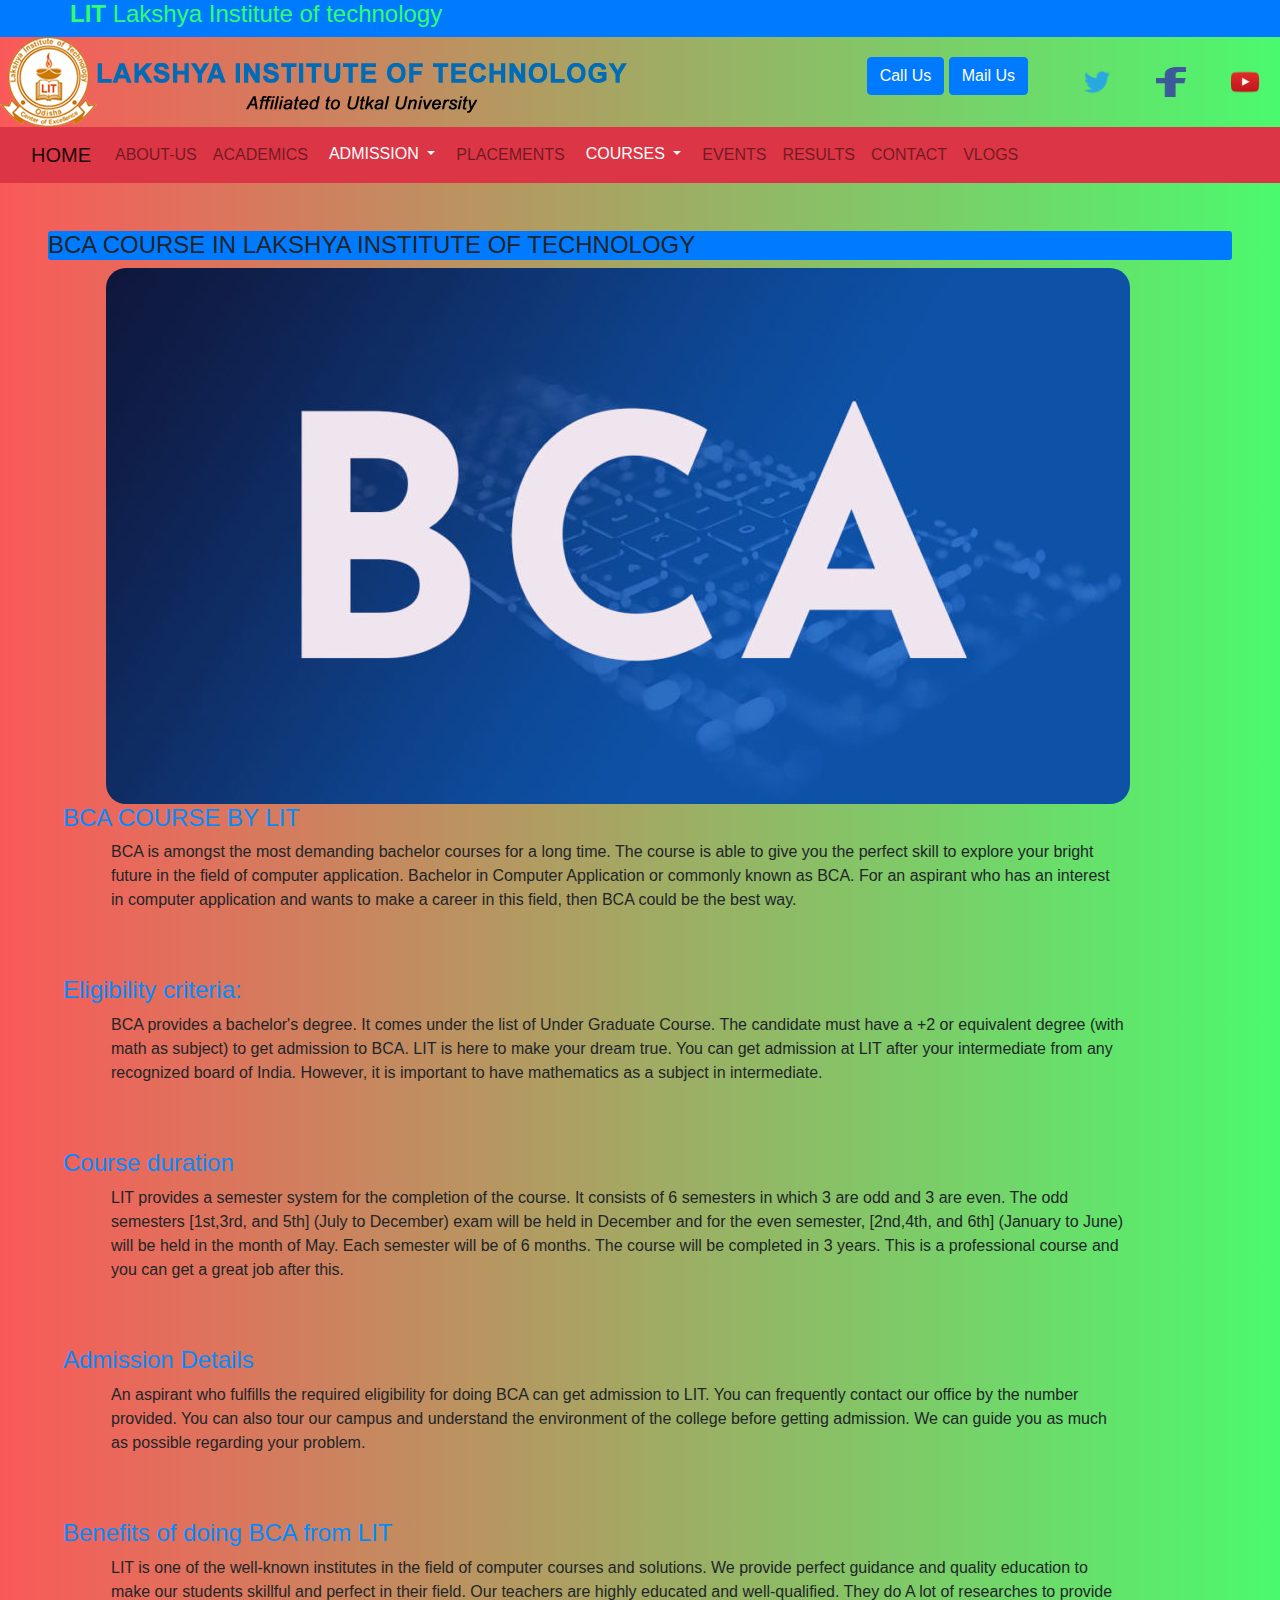
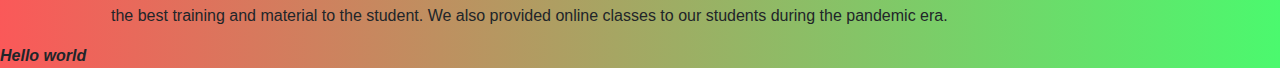
<file: bca.html>
<!doctype html>
<html lang="en">

<head>
    <title>LAKSHYA INSTITUTE OF TECHNOLOGY/BCA</title>
    <!-- Required meta tags -->
    <meta charset="utf-8">
    <meta name="viewport" content="width=device-width, initial-scale=1, shrink-to-fit=no">

    <!-- Bootstrap CSS -->
    <link rel="stylesheet" href="https://stackpath.bootstrapcdn.com/bootstrap/4.3.1/css/bootstrap.min.css"
        integrity="sha384-ggOyR0iXCbMQv3Xipma34MD+dH/1fQ784/j6cY/iJTQUOhcWr7x9JvoRxT2MZw1T" crossorigin="anonymous">
    <link rel="stylesheet" href="style.css">
    <header>
        <div class="full-width-header bg-primary">
            <div class="rs tool-bar">
                <div class="container">
                    <div class="row">
                        <div class="flex-box">
                            <div class="mr-auto"></div>
                            <h4 style="color:rgb(47, 255, 109)"><b>LIT</b> Lakshya Institute of technology</h4>
                        </div>
                    </div>
                </div>
            </div>
        </div>
    </header>
    <!--college logo-->
    <section class="section-1">
        <div class="clg-logo">
            <div class="institute-logo">
                <img src="logo.png" alt="logo" class="logo">
                <a style="float:right;margin-top: 30px;margin-right: 20px;"
                    href="https://www.youtube.com/channel/UCCNWGknNtcmV2Nw-thvOyRQ?view_as=subscriber"><img class="ml-4"
                        src="yt.png" alt="youtube" height="30" width="30"></a>
                <a style="float:right;margin-top: 30px;margin-right: 20px;"
                    href="https://www.facebook.com/LakshyaInstituteTechnology"><img class="ml-4" src="fb.png"
                        alt="facebook" height="30" width="30"></a>
                <a style="float:right;margin-top: 30px;margin-right: 20px;" href="https://twitter.com/explore"><img
                        class="ml-4" src="tw.png" alt="twitter" height="30" width="30"></a>
                <div class="mr-auto" style="float:right; padding-top: 20px; padding-right:30px;">
                    <button type="button" name="Call-button" id="btn-1" class=" btn btn-primary " btn-lg btn-block><a
                            class="tel:0674-2544690">Call Us</a></button>
                    <button type="button" name="mail-button" id="btn-2" class="btn btn-primary" btn-lg btn-block>Mail
                        Us</button>
                </div>
            </div>
        </div>
        <!--navbar section strats here-->
        <nav class="navbar navbar-expand-lg navbar-light bg-danger">
            <div class="container-fluid">
                <a class="navbar-brand" href="home.html">HOME</a>
                <button class="navbar-toggler" type="button" data-bs-toggle="collapse"
                    data-bs-target="#navbarSupportedContent" aria-controls="navbarSupportedContent"
                    aria-expanded="false" aria-label="Toggle navigation">
                    <span class="navbar-toggler-icon"></span>
                </button>
                <div class="collapse navbar-collapse" id="navbarSupportedContent">
                    <ul class="navbar-nav me-auto mb-2 mb-lg-0">
                        <li class="nav-item">
                            <a class="nav-link" aria-current="page" href="about.html">ABOUT-US</a>
                        </li>
                        <li class="nav-item">
                            <a class="nav-link" href="academics.html">ACADEMICS</a>
                        </li>
                        <div class="dropdown">
                            <button class="btn btn-danger dropdown-toggle" type="button" id="triggerId"
                                data-toggle="dropdown" aria-haspopup="true" aria-expanded="false">
                                ADMISSION
                            </button>
                            <div class="dropdown-menu" aria-labelledby="triggerId">
                                <a class="dropdown-item" href="#">Admission Form</a>
                                <a class="dropdown-item" href="#">Fee structure</a>

                            </div>
                        </div>
                        <li class="nav-item">
                            <a class="nav-link" href="placement.html">PLACEMENTS</a>
                        </li>
                        <div class="dropdown">
                            <button class="btn btn-danger dropdown-toggle" type="button" id="triggerId"
                                data-toggle="dropdown" aria-haspopup="true" aria-expanded="false">
                                COURSES
                            </button>
                            <div class="dropdown-menu" aria-labelledby="triggerId">
                                <a class="dropdown-item" href="bca.html">BCA</a>
                                <a class="dropdown-item" href="itm.html">ITM</a>
                                <a class="dropdown-item" href="cs.html">CS</a>
                            </div>
                        </div>
                        <li class="nav-item">
                            <a class="nav-link" href="event.html">EVENTS</a>
                        </li>
                        <li class="nav-item">
                            <a class="nav-link" href="result.html">RESULTS</a>
                        </li>
                        <li class="nav-item">
                            <a class="nav-link" href="contact.html">CONTACT</a>
                        </li>
                        <li class="nav-item">
                            <a class="nav-link" href="vlogs.html">VLOGS</a>
                        </li>
                    </ul>
                </div>
            </div>
        </nav>
    </section>
    <br>
    <br>
    <main>
        <div class="intro-head">
            <h4 class="head-primary ml-5 mr-5 bg-primary" style="border-radius: 3px;">BCA COURSE IN LAKSHYA INSTITUTE OF TECHNOLOGY</h4>
            <div class="container mr-5 ml-5">
            <center> <img src="BCA.jpg" alt="" class="center" style="border-radius: 20px;">  </center>
                <h4 style="color:rgb(0, 140, 255)">BCA COURSE BY LIT</h4>
                <p class="intro-para ml-5 mr-5">BCA is amongst the most demanding bachelor courses for a long time. The
                    course is able to give you the perfect skill to explore your bright future in the field of computer
                    application. Bachelor in Computer Application or commonly known as BCA. For an aspirant who has an
                    interest in computer application and wants to make a career in this field, then BCA could be the
                    best way.</p>
                <br>
                <br>
                <h4 style="color:rgb(0, 140, 255)">Eligibility criteria:</h4>
                <p class="intro-para ml-5 mr-5">BCA provides a bachelor's degree. It comes under the list of Under
                    Graduate Course. The candidate must have a +2 or equivalent degree (with math as subject) to get
                    admission to BCA. LIT is here to make your dream true. You can get admission at LIT after your
                    intermediate from any recognized board of India. However, it is important to have mathematics as a
                    subject in intermediate.</p>
                <br>
                <br>
                <h4 style="color:rgb(0, 140, 255)">Course duration</h4>
                <p class="intro-para ml-5 mr-5">LIT provides a semester system for the completion of the course. It
                    consists of 6 semesters in which 3 are odd and 3 are even. The odd semesters [1st,3rd, and 5th]
                    (July to December) exam will be held in December and for the even semester, [2nd,4th, and 6th]
                    (January to June) will be held in the month of May. Each semester will be of 6 months. The course
                    will be completed in 3 years. This is a professional course and you can get a great job after this.
                </p>
                <br>
                <br>
                <h4 style="color:rgb(0, 140, 255)">Admission Details</h4>
                <p class="intro-para ml-5 mr-5">An aspirant who fulfills the required eligibility for doing BCA can get
                    admission to LIT. You can frequently contact our office by the number provided. You can also tour
                    our campus and understand the environment of the college before getting admission. We can guide you
                    as much as possible regarding your problem.</p>
                <br>
                <br>
                <h4 style="color:rgb(0, 140, 255)">Benefits of doing BCA from LIT</h4>
                <p class="intro-para ml-5 mr-5">LIT is one of the well-known institutes in the field of computer courses
                    and solutions. We provide perfect guidance and quality education to make our students skillful and
                    perfect in their field. Our teachers are highly educated and well-qualified. They do A lot of
                    researches to provide the best training and material to the student. We also provided online classes
                    to our students during the pandemic era.</p>
            </div>
        </div>
    </main>
    <footer>

    </footer>
</head>
<script>
    document.write("<i><b>Hello world</b></i>");
</script>
<body>

    <!-- Optional JavaScript -->
    <!-- jQuery first, then Popper.js, then Bootstrap JS -->
    <script src="https://code.jquery.com/jquery-3.3.1.slim.min.js"
        integrity="sha384-q8i/X+965DzO0rT7abK41JStQIAqVgRVzpbzo5smXKp4YfRvH+8abtTE1Pi6jizo"
        crossorigin="anonymous"></script>
    <script src="https://cdnjs.cloudflare.com/ajax/libs/popper.js/1.14.7/umd/popper.min.js"
        integrity="sha384-UO2eT0CpHqdSJQ6hJty5KVphtPhzWj9WO1clHTMGa3JDZwrnQq4sF86dIHNDz0W1"
        crossorigin="anonymous"></script>
    <script src="https://stackpath.bootstrapcdn.com/bootstrap/4.3.1/js/bootstrap.min.js"
        integrity="sha384-JjSmVgyd0p3pXB1rRibZUAYoIIy6OrQ6VrjIEaFf/nJGzIxFDsf4x0xIM+B07jRM"
        crossorigin="anonymous"></script>
</body>

</html>
</file>
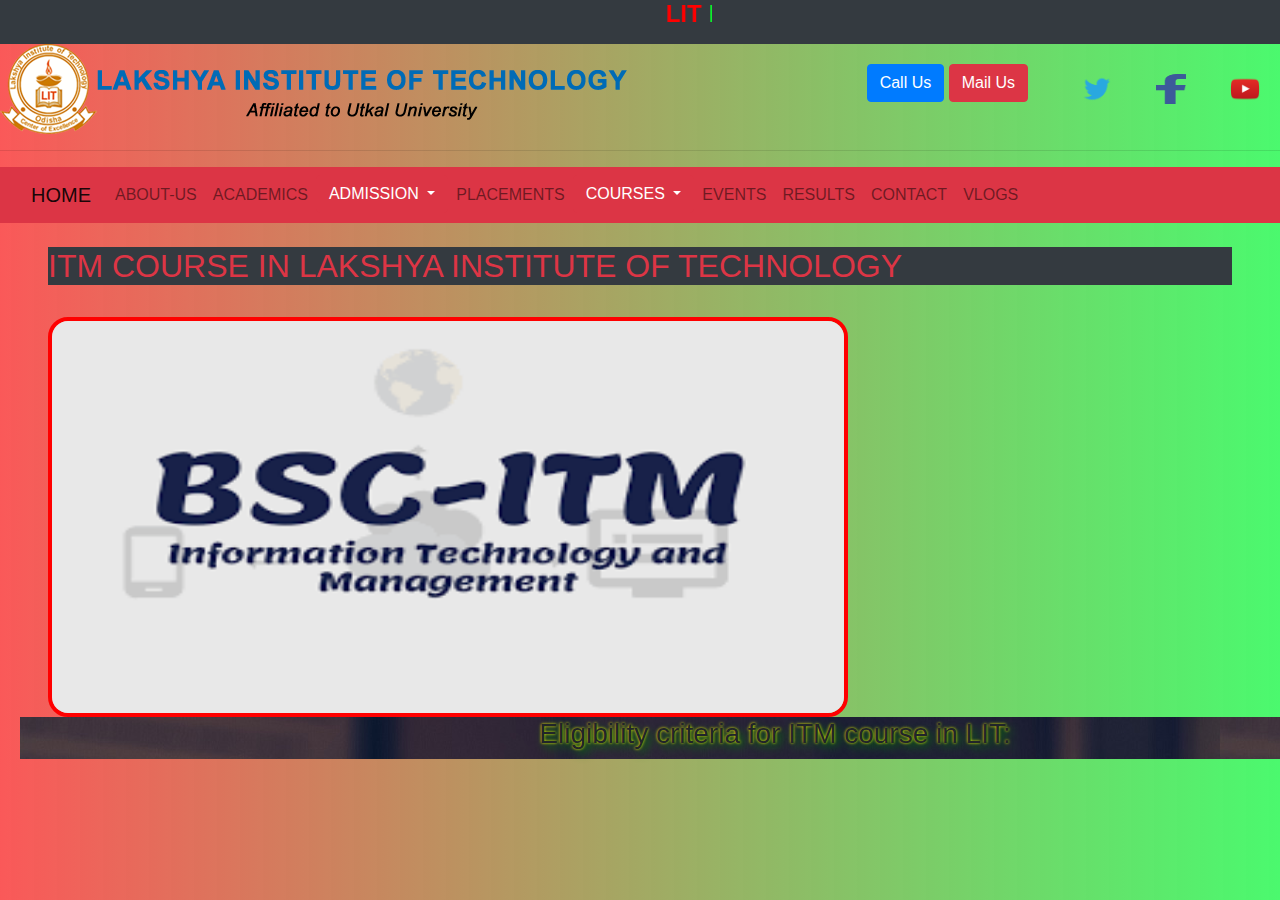
<file: itm.html>
<!doctype html>
<html lang="en">
  <head>
    <title>LAKSHYA INSTITUTE OF TECHNOLOGY/ITM </title>
    <!-- Required meta tags -->
    <meta charset="utf-8">
    <meta name="viewport" content="width=device-width, initial-scale=1, shrink-to-fit=no">

    <!-- Bootstrap CSS -->
    <link rel="stylesheet" href="https://stackpath.bootstrapcdn.com/bootstrap/4.3.1/css/bootstrap.min.css" integrity="sha384-ggOyR0iXCbMQv3Xipma34MD+dH/1fQ784/j6cY/iJTQUOhcWr7x9JvoRxT2MZw1T" crossorigin="anonymous">
    <link rel="stylesheet" href="style.css"
  </head>
  <body>
    <body>
        <header>
          <div class="full-width-header bg-dark">
            <div class="rs tool-bar">
              <div class="container">
                <div class="row">
                  <div class="flex-box">
                    <div class="mr-auto"></div>
                  <marquee behavior="scroll" direction="right to left"><h4 style="color:rgb(13, 245, 44)"><b style="color:red">LIT</b> Lakshya Institute of technology-The center of excellence</h4></marquee> 
                  </div>
                </div>
              </div>
            </div>
          </div>
        </header>
        <main>
          <div class="clg-logo">
            <div class="institute-logo">
              <img src="logo.png" alt="logo" class="logo">
              <a style="float:right;margin-top: 30px;margin-right: 20px;"
                href="https://www.youtube.com/channel/UCCNWGknNtcmV2Nw-thvOyRQ?view_as=subscriber"><img class="ml-4"
                  src="yt.png" alt="youtube" height="30" width="30"></a>
              <a style="float:right;margin-top: 30px;margin-right: 20px;"
                href="https://www.facebook.com/LakshyaInstituteTechnology"><img class="ml-4" src="fb.png" alt="facebook"
                  height="30" width="30"></a>
              <a style="float:right;margin-top: 30px;margin-right: 20px;" href="https://twitter.com/explore"><img class="ml-4"
                  src="tw.png" alt="twitter" height="30" width="30"></a>
              <div class="mr-auto" style="float:right; padding-top: 20px; padding-right:30px;">
                <button type="button" name="Call-button" id="btn-1" class=" btn btn-primary " btn-lg btn-block><a
                    class="tel:0674-2544690">Call Us</a></button>
                <button type="button" name="mail-button" id="btn-2" class="btn btn-danger" btn-lg btn-block>Mail Us</button>
              </div>
            </div>
          </div>
          <hr>
          <!--navbar section strats here-->
          <nav class="navbar navbar-expand-lg navbar-light bg-danger">
            <div class="container-fluid">
              <a class="navbar-brand" href="home.html">HOME</a>
              <button class="navbar-toggler" type="button" data-bs-toggle="collapse" data-bs-target="#navbarSupportedContent"
                aria-controls="navbarSupportedContent" aria-expanded="false" aria-label="Toggle navigation">
                <span class="navbar-toggler-icon"></span>
              </button>
              <div class="collapse navbar-collapse" id="navbarSupportedContent">
                <ul class="navbar-nav me-auto mb-2 mb-lg-0">
                  <li class="nav-item">
                    <a class="nav-link" aria-current="page" href="about.html">ABOUT-US</a>
                  </li>
                  <li class="nav-item">
                    <a class="nav-link" href="academics.html">ACADEMICS</a>
                  </li>
                  <div class="dropdown">
                    <button class="btn btn-danger dropdown-toggle" type="button" id="triggerId" data-toggle="dropdown"
                      aria-haspopup="true" aria-expanded="false">
                      ADMISSION
                    </button>
                    <div class="dropdown-menu" aria-labelledby="triggerId">
                      <a class="dropdown-item" href="#bottom">Admission Form</a>
                      <a class="dropdown-item" href="#">Fee structure</a>
      
                    </div>
                  </div>
                  <li class="nav-item">
                    <a class="nav-link" href="placement.html">PLACEMENTS</a>
                  </li>
                  <div class="dropdown">
                    <button class="btn btn-danger dropdown-toggle" type="button" id="triggerId" data-toggle="dropdown"
                      aria-haspopup="true" aria-expanded="false">
                      COURSES
                    </button>
                    <div class="dropdown-menu" aria-labelledby="triggerId">
                      <a class="dropdown-item" href="bca.html">BCA</a>
                      <a class="dropdown-item" href="itm.html">ITM</a>
                      <a class="dropdown-item" href="cs.html">CS</a>
                    </div>
                  </div>
                  <li class="nav-item">
                    <a class="nav-link" href="event.html">EVENTS</a>
                  </li>
                  <li class="nav-item">
                    <a class="nav-link" href="result.html">RESULTS</a>
                  </li>
                  <li class="nav-item">
                    <a class="nav-link" href="contact.html">CONTACT</a>
                  </li>
                  <li class="nav-item">
                    <a class="nav-link" href="vlogs.html">VLOGS</a>
                  </li>
                </ul>
              </div>
            </div>
          </nav>
          <br>
          <section class="section1">
            <div class="container1">
              <div class="headprimary">
                <h2 class="mr-5 ml-5 text-danger bg-dark">ITM COURSE IN LAKSHYA INSTITUTE OF TECHNOLOGY</h2>
                <br>
                <img  class="mr-5 ml-5" src="ITM.png" alt="itm image" height="400px" width="800px">
              </div>
            </div>
          </section>
          <section class="section2">
            <div class="container2">
              <h3 class="headitm">Eligibility criteria for  ITM course in LIT:</h3>
              <p></p>
            </div>
          </section>
          <!--navbar ends here-->
    <!-- Optional JavaScript -->
    <!-- jQuery first, then Popper.js, then Bootstrap JS -->
    <script src="https://code.jquery.com/jquery-3.3.1.slim.min.js" integrity="sha384-q8i/X+965DzO0rT7abK41JStQIAqVgRVzpbzo5smXKp4YfRvH+8abtTE1Pi6jizo" crossorigin="anonymous"></script>
    <script src="https://cdnjs.cloudflare.com/ajax/libs/popper.js/1.14.7/umd/popper.min.js" integrity="sha384-UO2eT0CpHqdSJQ6hJty5KVphtPhzWj9WO1clHTMGa3JDZwrnQq4sF86dIHNDz0W1" crossorigin="anonymous"></script>
    <script src="https://stackpath.bootstrapcdn.com/bootstrap/4.3.1/js/bootstrap.min.js" integrity="sha384-JjSmVgyd0p3pXB1rRibZUAYoIIy6OrQ6VrjIEaFf/nJGzIxFDsf4x0xIM+B07jRM" crossorigin="anonymous"></script>
  </body>
</html>
</file>
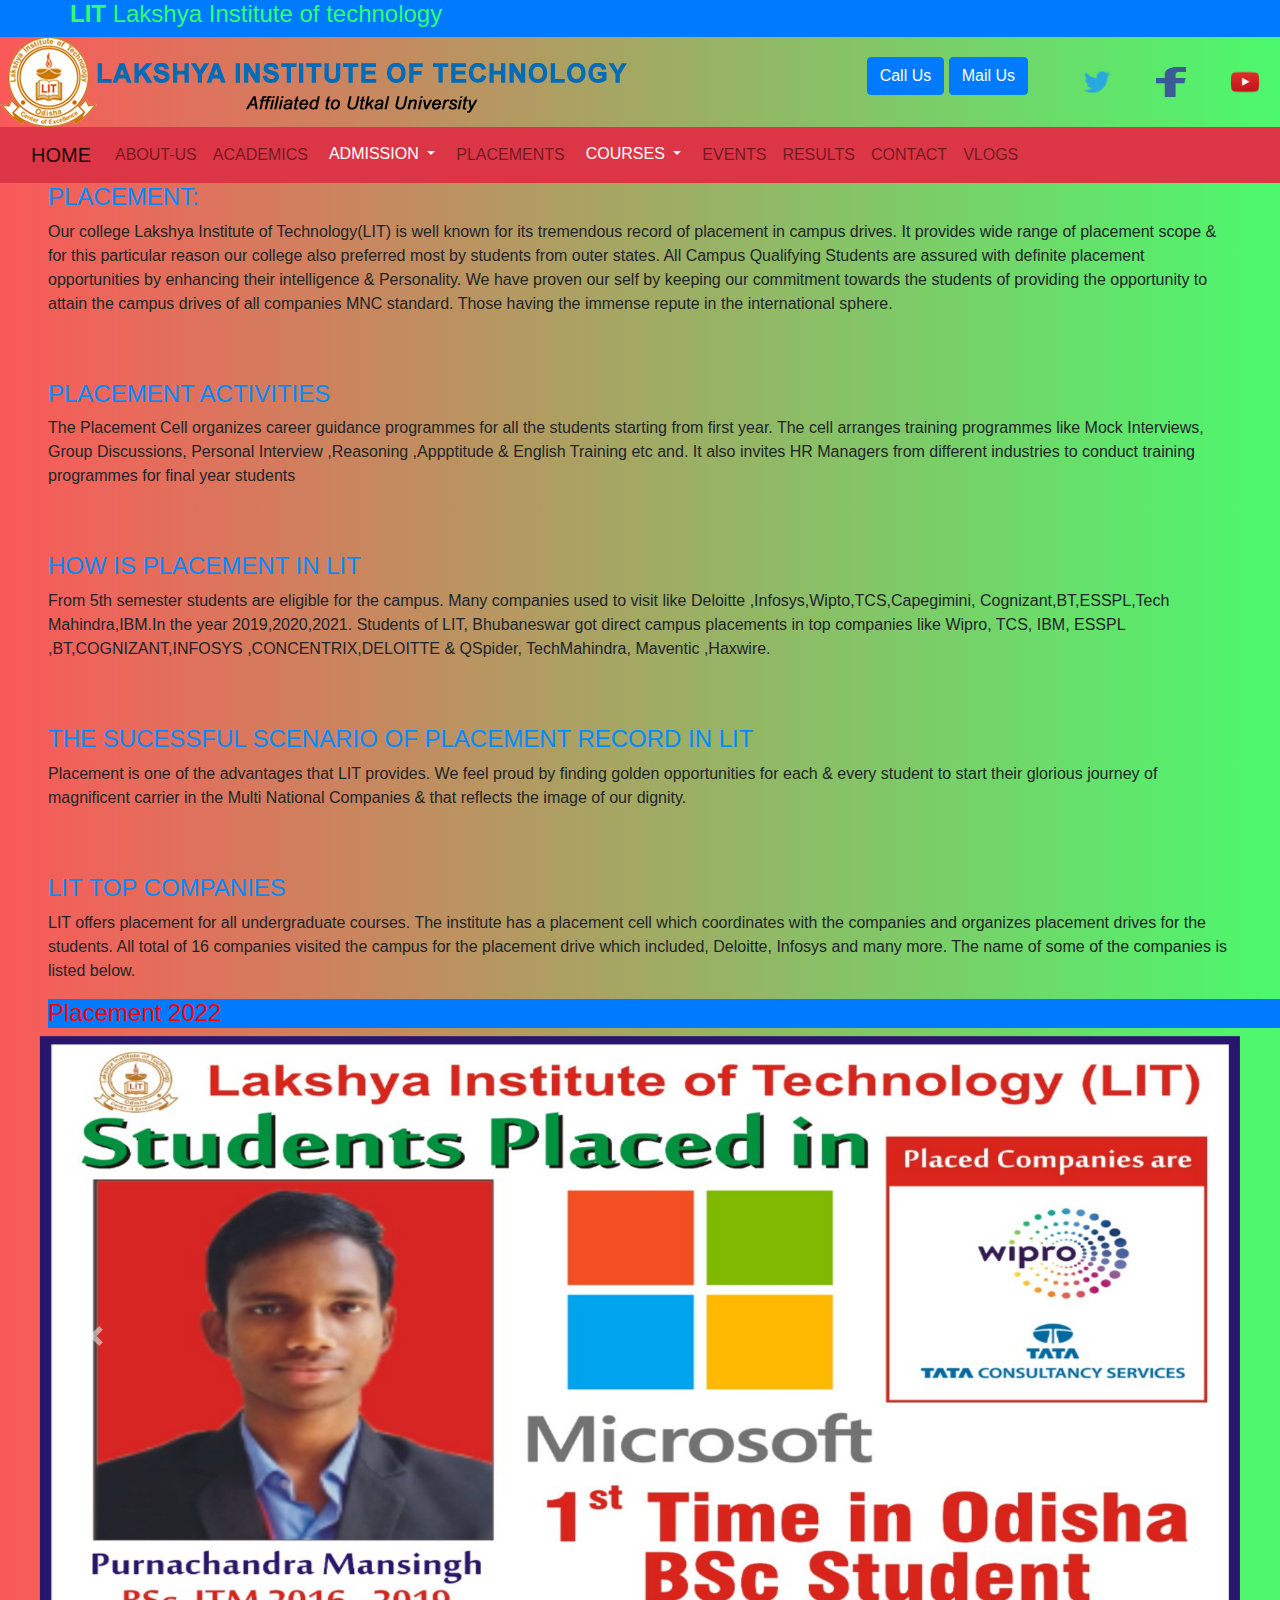
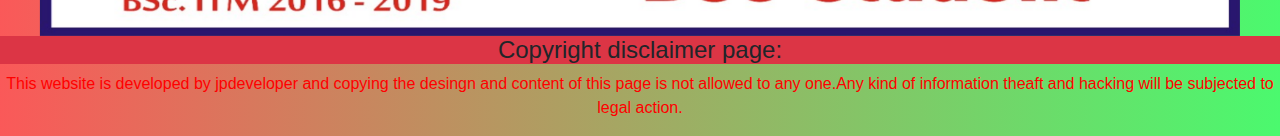
<file: placement.html>
<!doctype html>
<html lang="en">

<head>
  <title>LAKSHYA INSTITUTE OF TECHNOLOGY/PLACEMENTS</title>
  <!-- Required meta tags -->
  <meta charset="utf-8">
  <meta name="viewport" content="width=device-width, initial-scale=1, shrink-to-fit=no">

  <!--Bootstrap CSS-->
  <link rel="stylesheet" href="https://stackpath.bootstrapcdn.com/bootstrap/4.3.1/css/bootstrap.min.css"
    integrity="sha384-ggOyR0iXCbMQv3Xipma34MD+dH/1fQ784/j6cY/iJTQUOhcWr7x9JvoRxT2MZw1T" crossorigin="anonymous">
  <link rel="stylesheet" href="style.css">
</head>

<body>
  <header>
    <div class="full-width-header bg-primary">
      <div class="rs tool-bar">
        <div class="container">
          <div class="row">
            <div class="flex-box">
              <div class="mr-auto"></div>
              <h4 style="color:rgb(47, 255, 109)"><b>LIT</b> Lakshya Institute of technology</h4>
            </div>
          </div>
        </div>
      </div>
    </div>
  </header>
  <!--college logo-->
  <section class="section-1">
    <div class="clg-logo">
      <div class="institute-logo">
        <img src="logo.png" alt="logo" class="logo">
        <a style="float:right;margin-top: 30px;margin-right: 20px;"
          href="https://www.youtube.com/channel/UCCNWGknNtcmV2Nw-thvOyRQ?view_as=subscriber"><img class="ml-4"
            src="yt.png" alt="youtube" height="30" width="30"></a>
        <a style="float:right;margin-top: 30px;margin-right: 20px;"
          href="https://www.facebook.com/LakshyaInstituteTechnology"><img class="ml-4" src="fb.png" alt="facebook"
            height="30" width="30"></a>
        <a style="float:right;margin-top: 30px;margin-right: 20px;" href="https://twitter.com/explore"><img class="ml-4"
            src="tw.png" alt="twitter" height="30" width="30"></a>
        <div class="mr-auto" style="float:right; padding-top: 20px; padding-right:30px;">
          <button type="button" name="Call-button" id="btn-1" class=" btn btn-primary " btn-lg btn-block><a
              class="tel:0674-2544690">Call Us</a></button>
          <button type="button" name="mail-button" id="btn-2" class="btn btn-primary" btn-lg btn-block>Mail Us</button>
        </div>
      </div>
    </div>
    <!--navbar section strats here-->
    <nav class="navbar navbar-expand-lg navbar-light bg-danger">
      <div class="container-fluid">
        <a class="navbar-brand" href="home.html">HOME</a>
        <button class="navbar-toggler" type="button" data-bs-toggle="collapse" data-bs-target="#navbarSupportedContent"
          aria-controls="navbarSupportedContent" aria-expanded="false" aria-label="Toggle navigation">
          <span class="navbar-toggler-icon"></span>
        </button>
        <div class="collapse navbar-collapse" id="navbarSupportedContent">
          <ul class="navbar-nav me-auto mb-2 mb-lg-0">
            <li class="nav-item">
              <a class="nav-link" aria-current="page" href="about.html">ABOUT-US</a>
            </li>
            <li class="nav-item">
              <a class="nav-link" href="academics.html">ACADEMICS</a>
            </li>
            <div class="dropdown">
              <button class="btn btn-danger dropdown-toggle" type="button" id="triggerId" data-toggle="dropdown"
                aria-haspopup="true" aria-expanded="false">
                ADMISSION
              </button>
              <div class="dropdown-menu" aria-labelledby="triggerId">
                <a class="dropdown-item" href="#">Admission Form</a>
                <a class="dropdown-item" href="#">Fee structure</a>

              </div>
            </div>
            <li class="nav-item">
              <a class="nav-link" href="placement.html">PLACEMENTS</a>
            </li>
            <div class="dropdown">
              <button class="btn btn-danger dropdown-toggle" type="button" id="triggerId" data-toggle="dropdown"
                aria-haspopup="true" aria-expanded="false">
                COURSES
              </button>
              <div class="dropdown-menu" aria-labelledby="triggerId">
                <a class="dropdown-item" href="bca.html">BCA</a>
                <a class="dropdown-item" href="itm.html">ITM</a>
                <a class="dropdown-item" href="cs.html">CS</a>
              </div>
            </div>
            <li class="nav-item">
              <a class="nav-link" href="event.html">EVENTS</a>
            </li>
            <li class="nav-item">
              <a class="nav-link" href="result.html">RESULTS</a>
            </li>
            <li class="nav-item">
              <a class="nav-link" href="contact.html">CONTACT</a>
            </li>
            <li class="nav-item">
              <a class="nav-link" href="vlogs.html">VLOGS</a>
            </li>
          </ul>
        </div>
      </div>
    </nav>
  </section>
  <section class="section-2">
    <div class="intro">
      <h4 class="intro-head mr-5 ml-5" style="color:rgb(0, 140, 255)">PLACEMENT:</h4>
      <p class="head-para ml-5 mr-5">Our college Lakshya Institute of Technology(LIT) is well known for its tremendous
        record of
        placement in campus drives. It provides wide range of placement scope & for this particular reason our college
        also preferred most by students from outer states. All Campus Qualifying Students are assured with definite
        placement opportunities by enhancing their intelligence & Personality. We have proven our self by keeping our
        commitment towards the students of providing the opportunity to attain the campus drives of all companies MNC
        standard. Those having the immense repute in the international sphere.</p>
      <br>
      <br>
      <h4 class="head mr-5 ml-5" style="color:rgb(0, 140, 255)">PLACEMENT ACTIVITIES</h4>
      <p class="para mr-5 ml-5">The Placement Cell organizes career guidance programmes for all the students starting
        from first
        year. The cell arranges training programmes like Mock Interviews, Group Discussions, Personal Interview
        ,Reasoning ,Appptitude & English Training etc and. It also invites HR Managers from different industries to
        conduct training programmes for final year students</p>
      <br>
      <br>
      <h4 class="head mr-5 ml-5" style="color:rgb(0, 140, 255)">HOW IS PLACEMENT IN LIT</h4>
      <p class="para mr-5 ml-5">From 5th semester students are eligible for the campus. Many companies used to visit
        like Deloitte ,Infosys,Wipto,TCS,Capegimini, Cognizant,BT,ESSPL,Tech Mahindra,IBM.In the year 2019,2020,2021.
        Students of LIT, Bhubaneswar got direct campus placements in top companies like Wipro, TCS, IBM, ESSPL
        ,BT,COGNIZANT,INFOSYS ,CONCENTRIX,DELOITTE & QSpider, TechMahindra, Maventic ,Haxwire.</p>
      <br>
      <br>
      <h4 class="head mr-5 ml-5" style="color:rgb(0, 140, 255)">THE SUCESSFUL SCENARIO OF PLACEMENT RECORD IN LIT</h4>
      <p class="para mr-5 ml-5">Placement is one of the advantages that LIT provides. We feel proud by finding golden
        opportunities for each & every student to start their glorious journey of magnificent carrier in the Multi
        National Companies & that reflects the image of our dignity.</p>
      <br>
      <br>
      <h4 class="head mr-5 ml-5" style="color:rgb(0, 140, 255)">LIT TOP COMPANIES</h4>
      <p class="para mr-5 ml-5">LIT offers placement for all undergraduate courses. The institute has a placement cell
        which coordinates with the companies and organizes placement drives for the students. All total of 16 companies
        visited the campus for the placement drive which included, Deloitte, Infosys and many more. The name of some of
        the companies is listed below.</p>
    </div>
  </section>
  <section class="section-3">
   <h4 class="bg-primary ml-5" style="color:red">Placement 2022</h4>
   <div id="carouselExampleIndicators" class="carousel slide" data-ride="carousel">
    <ol class="carousel-indicators">
      <li data-target="#carouselExampleIndicators" data-slide-to="0" class="active"></li>
      <li data-target="#carouselExampleIndicators" data-slide-to="1"></li>
      <li data-target="#carouselExampleIndicators" data-slide-to="2"></li>
      <li data-target="#carouselExampleIndicators" data-slide-to="3"></li>
    </ol>
    <div class="carousel-inner">
<center><div class="carousel-item active">
        <img class="d-block" src="pl1.jpg" alt="First slide"  style="height:600px;width:1200px;">
      </div>
      <div class="carousel-item">
        <img class="d-block" src="pl2.jpg" alt="Second slide" style="height:600px;width:1200px;">
      </div>
      <div class="carousel-item">
        <img class="d-block" src="pl3.jpg" alt="Third slide" style="height:600px;width:1200px;">
      </div>
      <div class="carousel-item">
        <img class="d-block" src="pl4.jpg" alt="Third slide" style="height:600px;width:1200px;">
      </div></center> 
    </div>
    <a class="carousel-control-prev" href="#carouselExampleIndicators" role="button" data-slide="prev">
      <span class="carousel-control-prev-icon" aria-hidden="true"></span>
      <span class="sr-only">Previous</span>
    </a>
    <a class="carousel-control-next" href="#carouselExampleIndicators" role="button" data-slide="next">
      <span class="carousel-control-next-icon" aria-hidden="true"></span>
      <span class="sr-only">Next</span>
    </a>
  </div>
  </section>
  <!--copyright disclaimer-->
  <footer>
    <div class="footer-text">
      <h4 class="footer-head text-center bg-danger">Copyright disclaimer page:</h4>
      <p class="text-center" style="color:red">This website is developed by jpdeveloper and copying the desingn and content of this page is not
         allowed to any one.Any kind of information theaft and hacking will be subjected to legal action.</p>
    </div>
  </footer>

  <!-- Optional JavaScript -->
  <!-- jQuery first, then Popper.js, then Bootstrap JS -->
  <script src="https://code.jquery.com/jquery-3.3.1.slim.min.js"
    integrity="sha384-q8i/X+965DzO0rT7abK41JStQIAqVgRVzpbzo5smXKp4YfRvH+8abtTE1Pi6jizo"
    crossorigin="anonymous"></script>
  <script src="https://cdnjs.cloudflare.com/ajax/libs/popper.js/1.14.7/umd/popper.min.js"
    integrity="sha384-UO2eT0CpHqdSJQ6hJty5KVphtPhzWj9WO1clHTMGa3JDZwrnQq4sF86dIHNDz0W1"
    crossorigin="anonymous"></script>
  <script src="https://stackpath.bootstrapcdn.com/bootstrap/4.3.1/js/bootstrap.min.js"
    integrity="sha384-JjSmVgyd0p3pXB1rRibZUAYoIIy6OrQ6VrjIEaFf/nJGzIxFDsf4x0xIM+B07jRM"
    crossorigin="anonymous"></script>
</body>

</html>
</file>
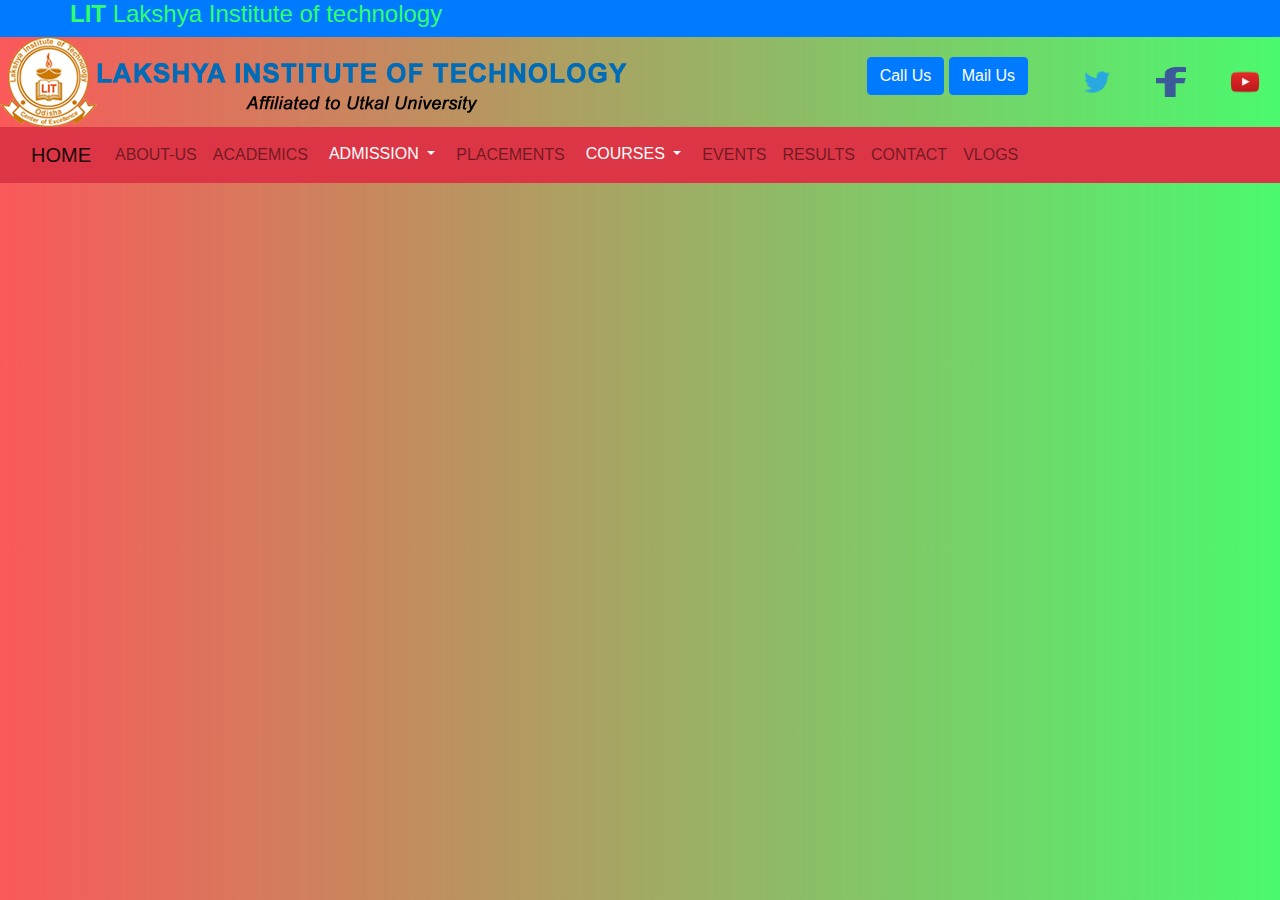
<file: vlogs .html>
<!doctype html>
<html lang="en">
  <head>
    <title>LIT-LAKSHYA INSTITUTE OF TECHNOLOGY/VLOGS</title>
    <!-- Required meta tags -->
    <meta charset="utf-8">
    <meta name="viewport" content="width=device-width, initial-scale=1, shrink-to-fit=no">
    
       <!--Bootstrap CSS-->
  <link rel="stylesheet" href="https://stackpath.bootstrapcdn.com/bootstrap/4.3.1/css/bootstrap.min.css"
  integrity="sha384-ggOyR0iXCbMQv3Xipma34MD+dH/1fQ784/j6cY/iJTQUOhcWr7x9JvoRxT2MZw1T" crossorigin="anonymous">
<link rel="stylesheet" href="style.css">
</head>

<body>
<header>
  <div class="full-width-header bg-primary">
    <div class="rs tool-bar">
      <div class="container">
        <div class="row">
          <div class="flex-box">
            <div class="mr-auto"></div>
            <h4 style="color:rgb(47, 255, 109)"><b>LIT</b> Lakshya Institute of technology</h4>
          </div>
        </div>
      </div>
    </div>
  </div>
</header>
<!--college logo-->
<section class="section-1">
  <div class="clg-logo">
    <div class="institute-logo">
      <img src="logo.png" alt="logo" class="logo">
      <a style="float:right;margin-top: 30px;margin-right: 20px;"
        href="https://www.youtube.com/channel/UCCNWGknNtcmV2Nw-thvOyRQ?view_as=subscriber"><img class="ml-4"
          src="yt.png" alt="youtube" height="30" width="30"></a>
      <a style="float:right;margin-top: 30px;margin-right: 20px;"
        href="https://www.facebook.com/LakshyaInstituteTechnology"><img class="ml-4" src="fb.png" alt="facebook"
          height="30" width="30"></a>
      <a style="float:right;margin-top: 30px;margin-right: 20px;" href="https://twitter.com/explore"><img class="ml-4"
          src="tw.png" alt="twitter" height="30" width="30"></a>
      <div class="mr-auto" style="float:right; padding-top: 20px; padding-right:30px;">
        <button type="button" name="Call-button" id="btn-1" class=" btn btn-primary " btn-lg btn-block><a
            class="tel:0674-2544690">Call Us</a></button>
        <button type="button" name="mail-button" id="btn-2" class="btn btn-primary" btn-lg btn-block>Mail Us</button>
      </div>
    </div>
  </div>
   <!--navbar section strats here-->
   <nav class="navbar navbar-expand-lg navbar-light bg-danger">
    <div class="container-fluid">
      <a class="navbar-brand" href="home.html">HOME</a>
      <button class="navbar-toggler" type="button" data-bs-toggle="collapse" data-bs-target="#navbarSupportedContent"
        aria-controls="navbarSupportedContent" aria-expanded="false" aria-label="Toggle navigation">
        <span class="navbar-toggler-icon"></span>
      </button>
      <div class="collapse navbar-collapse" id="navbarSupportedContent">
        <ul class="navbar-nav me-auto mb-2 mb-lg-0">
          <li class="nav-item">
            <a class="nav-link" aria-current="page" href="about.html">ABOUT-US</a>
          </li>
          <li class="nav-item">
            <a class="nav-link" href="academics.html">ACADEMICS</a>
          </li>
          <div class="dropdown">
            <button class="btn btn-danger dropdown-toggle" type="button" id="triggerId" data-toggle="dropdown"
              aria-haspopup="true" aria-expanded="false">
              ADMISSION
            </button>
            <div class="dropdown-menu" aria-labelledby="triggerId">
              <a class="dropdown-item" href="#">Admission Form</a>
              <a class="dropdown-item" href="#">Fee structure</a>

            </div>
          </div>
          <li class="nav-item">
            <a class="nav-link" href="placement.html">PLACEMENTS</a>
          </li>
          <div class="dropdown">
            <button class="btn btn-danger dropdown-toggle" type="button" id="triggerId" data-toggle="dropdown"
              aria-haspopup="true" aria-expanded="false">
              COURSES
            </button>
            <div class="dropdown-menu" aria-labelledby="triggerId">
              <a class="dropdown-item" href="bca.html">BCA</a>
              <a class="dropdown-item" href="itm.html">ITM</a>
              <a class="dropdown-item" href="cs.html">CS</a>
            </div>
          </div>
          <li class="nav-item">
            <a class="nav-link" href="event.html">EVENTS</a>
          </li>
          <li class="nav-item">
            <a class="nav-link" href="result.html">RESULTS</a>
          </li>
          <li class="nav-item">
            <a class="nav-link" href="contact.html">CONTACT</a>
          </li>
          <li class="nav-item">
            <a class="nav-link" href="vlogs.html">VLOGS</a>
          </li>
        </ul>
      </div>
    </div>
  </nav>
</section>
      
    <!-- Optional JavaScript -->
    <!-- jQuery first, then Popper.js, then Bootstrap JS -->
    <script src="https://code.jquery.com/jquery-3.3.1.slim.min.js" integrity="sha384-q8i/X+965DzO0rT7abK41JStQIAqVgRVzpbzo5smXKp4YfRvH+8abtTE1Pi6jizo" crossorigin="anonymous"></script>
    <script src="https://cdnjs.cloudflare.com/ajax/libs/popper.js/1.14.7/umd/popper.min.js" integrity="sha384-UO2eT0CpHqdSJQ6hJty5KVphtPhzWj9WO1clHTMGa3JDZwrnQq4sF86dIHNDz0W1" crossorigin="anonymous"></script>
    <script src="https://stackpath.bootstrapcdn.com/bootstrap/4.3.1/js/bootstrap.min.js" integrity="sha384-JjSmVgyd0p3pXB1rRibZUAYoIIy6OrQ6VrjIEaFf/nJGzIxFDsf4x0xIM+B07jRM" crossorigin="anonymous"></script>
  </body>
</html>
</file>
<file: style.css>
*{
    padding: 0;
    margin:0;
}
body{
   background-image:linear-gradient(to right,rgba(249, 42, 42, 0.78),rgb(75, 249, 110));
   width:100%;
}
.head-text{
    text-align: center;
    background-color: rgb(0, 140, 255);
    padding:4px;
    color:yellow;
}
.container2{
    display:flex;
    justify-content: center;
    background-image:url('banner1.jpg');
    width: 1480px;
}
.container2 h3{
    text-shadow: yellow 0 0 3px, green 4px 4px 10px;
}
.card
{
    background: rgba(0, 255, 42, 0.329);
    width:400px ;
    height:648px ;
    margin:100px ;
    border:2px solid rgb(255, 0, 0);
    border-radius: 5px;
}
.card :hover{
    background-color: rgba(0, 255, 255, 0.719);
}
.card h3:hover{
    letter-spacing:20px;
    color:rgb(0, 255, 136);
}
.card p{
    color:rgb(0, 0, 0);
    font-size: 20px;
    font-weight: bold;
    font-family: sans-serif;
}
.card  h3{
    color:red;
}
.card-image-top
{
    background-color:aqua ;
    height: 150px;
    margin-bottom: 15px;
    background-size: cover;
}
.card-text{
    text-align: center;
}
.text{
    padding:2px;
}
.car-1{
    background-image: url('CR1.jpg');
}
.car-2{
    background-image: url('CR2.jpg');
}
.car-3{
    background-image: url('CR3.jpg');
}
.container2{
    margin-left: 20px;
    padding-left: 30px;
}
.card2
{
    background: white;
    width:80%;
    height:80%;
    margin-left:150px;
    border:2px solid green;
    align-items: center;
}
.card2 video
{
    width: 100%;
}
.car-4{
    background-image: url('sk.png');
}
.container4
{
    background-image: url('cour.jpg');
}
.section4{
    background-image: url('banner.jpg');
}

form{
    color:red;
}
#loginpage{
    background-color: rgb(90, 245, 245);
    padding:80px;
    margin-left: 100px;
    margin-right:100px;
}
.inputs{
    border: 2px solid rgb(0, 255, 98);
    padding:20px;
    border-radius: 30px;
}
.conatiner3 h2
{
    color:red;
    margin-left: 100px;
}
.headprimary img{
    border:4px solid red;
    border-radius: 20px;
}
.containermap{
    width:100%;
    height: 100vh;
    display: flex;
    align-items: center;
    justify-content: center;
    flex-direction: column;
}
.containermap iframe{
    background-color: aqua;
    border: 2px solid red;
    border-radius: 10px;
}
.containermap h3{
    color:blue;
    font-family: 'Lucida Sans', 'Lucida Sans Regular', 'Lucida Grande', 'Lucida Sans Unicode', Geneva, Verdana, sans-serif;
    font-weight: bold;
    width: 100%;
}
</file>
